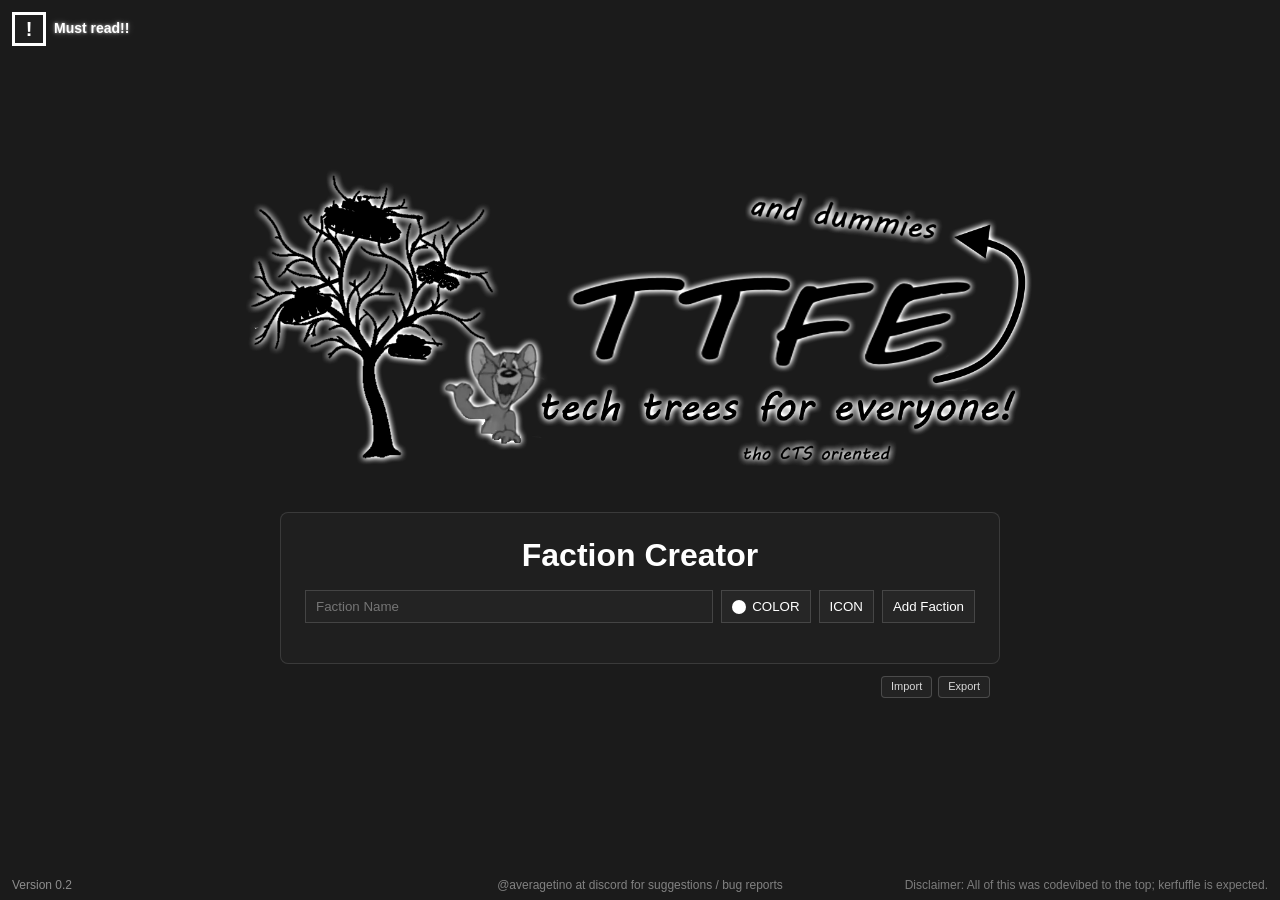
<file: index.html>
<!DOCTYPE html>
<html>
<head>
    <title>This is TTFE</title>
    <meta charset="UTF-8">
    <link rel="icon" type="image/svg+xml" href="data:image/svg+xml,%3Csvg xmlns='http://www.w3.org/2000/svg' viewBox='0 0 64 64'%3E%3Cg fill='none' stroke='%23ffffff' stroke-width='3.5' stroke-linecap='round' stroke-linejoin='round'%3E%3Cpath d='M32 24 V50'/%3E%3Cpath d='M32 50 L26 58'/%3E%3Cpath d='M32 50 L38 58'/%3E%3Cpath d='M32 24 C25 20 20 24 20 30 C15 30 12 34 12 39 C12 45 17 49 23 49 H41 C49 49 54 44 54 37 C54 31 50 26 44 26 C42 20 36 18 32 24 Z'/%3E%3C/g%3E%3C/svg%3E">
    <link rel="stylesheet" href="styles.css">
    <script src="storage.js"></script>
</head>
<body>
<button id="storageDisclaimerBtn" type="button" class="storage-disclaimer-btn" title="Storage disclaimer">!</button>
<span class="storage-disclaimer-label">Must read!!</span>

<div class="index-page">
    <img src="content/TTFE banner.png" alt="TTFE Banner" class="index-header-banner">
    <div class="index-card">
        <h1 class="index-title">Faction Creator</h1>

        <div class="index-create-row">
            <input type="text" id="factionName" class="index-input" placeholder="Faction Name">
            <button id="openColorPickerBtn" type="button" class="index-primary-btn">COLOR</button>
            <button id="openIconPickerBtn" type="button" class="index-primary-btn">ICON</button>
            <button onclick="addFaction()" class="index-primary-btn">Add Faction</button>
            <input type="color" id="createFactionColorPicker" value="#ffffff" style="position:fixed;left:0;top:0;width:1px;height:1px;opacity:0;border:0;padding:0;pointer-events:none;">
        </div>

        <ul id="factionList" class="index-faction-list"></ul>
    </div>

    <div class="index-transfer-row">
        <button id="indexImportBtn" type="button" class="index-mini-btn">Import</button>
        <button id="indexExportBtn" type="button" class="index-mini-btn">Export</button>
        <input type="file" id="indexImportJsonInput" accept="application/json,.json" style="display:none;">
    </div>
</div>

<div class="index-footer">
    <span class="index-footer-version">Version 0.2</span>
    <span class="index-footer-center">@averagetino at discord for suggestions / bug reports</span>
    <span class="index-footer-disclaimer">Disclaimer: All of this was codevibed to the top; kerfuffle is expected.</span>
</div>

<div id="iconPickerModal" class="modal hidden">
    <div class="modal-content index-icon-modal-content">
        <h2>Select Faction Icon</h2>
        <div id="iconPickerGrid" class="index-icon-grid"></div>
        <div class="modal-buttons">
            <button id="customIconUploadBtn" type="button" title="Best resolution: 256 x 128px">Custom Icon</button>
            <button id="closeIconPicker" type="button">Close</button>
        </div>
        <input type="file" id="customIconFileInput" accept="image/*" style="display:none;">
    </div>
</div>

<div id="factionEditModal" class="modal hidden">
    <div class="modal-content index-edit-modal-content">
        <h2>Edit Faction</h2>

        <label>Name</label>
        <input type="text" id="editFactionName" class="index-input">

        <label>Icon</label>
        <button id="editIconBtn" type="button" class="index-primary-btn">ICON</button>

        <label>Color</label>
        <input type="color" id="editFactionColor" value="#ffffff">
        <div id="editColorPreview" class="color-preview"></div>

        <div class="modal-buttons">
            <button id="saveFactionEdit" type="button">Save</button>
            <button id="cancelFactionEdit" type="button">Cancel</button>
        </div>

        <button id="holdDeleteFaction" type="button" class="hold-delete-btn">
            <span class="hold-delete-label">Hold 4s to Delete</span>
            <span class="hold-delete-progress" id="holdDeleteProgress"></span>
        </button>
    </div>
</div>

<div id="storageDisclaimerModal" class="modal hidden">
    <div class="modal-content index-disclaimer-modal-content">
        <h2>Storage Notice</h2>
        <p>
            The storage of this site is local to your browser.
            Opening the site on other browsers or other browser profiles will create a new instance.
            Save and move your tech trees by using the import and export tools.
        </p>
        <div class="modal-buttons">
            <button id="closeStorageDisclaimer" type="button">Close</button>
        </div>
    </div>
</div>

<div id="indexExportModal" class="modal hidden">
    <div class="modal-content index-export-modal-content">
        <h2>Export Tech Trees</h2>
        <p class="index-export-subtitle">Select which tech trees to export.</p>

        <div id="indexExportTreeList" class="index-export-tree-list">
            <label class="index-export-tree-item">
                <input type="checkbox" checked>
                <span>Example Faction</span>
            </label>
            <label class="index-export-tree-item">
                <input type="checkbox">
                <span>Another Faction</span>
            </label>
        </div>

        <div class="modal-buttons">
            <button id="confirmExportSelectedBtn" type="button" class="index-primary-btn">Export Selected</button>
            <button id="cancelExportModalBtn" type="button" class="index-primary-btn">Cancel</button>
        </div>
    </div>
</div>

<script>
let factions = [];
let selectedFactionFlag = "";
let selectedFactionColor = "#ffffff";
let editingFactionIndex = null;
let editFactionFlag = "";
let iconPickerTarget = "create";
let holdDeleteTimer = null;
let holdDeleteInterval = null;
const CUSTOM_FLAG_PREFIX = "custom:";

const flagSvgFiles = [
    "ad.svg","ae.svg","af.svg","ag.svg","ai.svg","al.svg","am.svg","ao.svg","aq.svg","ar.svg","arab.svg","as.svg","asean.svg","at.svg","au.svg","aw.svg","ax.svg","az.svg","ba.svg","bb.svg","bd.svg","be.svg","bf.svg","bg.svg","bh.svg","bi.svg","bj.svg","bl.svg","bm.svg","bn.svg","bo.svg","bq.svg","br.svg","bs.svg","bt.svg","bv.svg","bw.svg","by.svg","bz.svg","ca.svg","cc.svg","cd.svg","cefta.svg","cf.svg","cg.svg","ch.svg","ci.svg","ck.svg","cl.svg","cm.svg","cn.svg","co.svg","cp.svg","cr.svg","cu.svg","cv.svg","cw.svg","cx.svg","cy.svg","cz.svg","de.svg","dg.svg","dj.svg","dk.svg","dm.svg","do.svg","dz.svg","eac.svg","ec.svg","ee.svg","eg.svg","eh.svg","er.svg","es-ct.svg","es-ga.svg","es-pv.svg","es.svg","et.svg","eu.svg","fi.svg","fj.svg","fk.svg","fm.svg","fo.svg","fr.svg","ga.svg","gb-eng.svg","gb-nir.svg","gb-sct.svg","gb-wls.svg","gb.svg","gd.svg","ge.svg","gf.svg","gg.svg","gh.svg","gi.svg","gl.svg","gm.svg","gn.svg","gp.svg","gq.svg","gr.svg","gs.svg","gt.svg","gu.svg","gw.svg","gy.svg","hk.svg","hm.svg","hn.svg","hr.svg","ht.svg","hu.svg","ic.svg","id.svg","ie.svg","il.svg","im.svg","in.svg","io.svg","iq.svg","ir.svg","is.svg","it.svg","je.svg","jm.svg","jo.svg","jp.svg","ke.svg","kg.svg","kh.svg","ki.svg","km.svg","kn.svg","kp.svg","kr.svg","kw.svg","ky.svg","kz.svg","la.svg","lb.svg","lc.svg","li.svg","lk.svg","lr.svg","ls.svg","lt.svg","lu.svg","lv.svg","ly.svg","ma.svg","mc.svg","md.svg","me.svg","mf.svg","mg.svg","mh.svg","mk.svg","ml.svg","mm.svg","mn.svg","mo.svg","mp.svg","mq.svg","mr.svg","ms.svg","mt.svg","mu.svg","mv.svg","mw.svg","mx.svg","my.svg","mz.svg","na.svg","nc.svg","ne.svg","nf.svg","ng.svg","ni.svg","nl.svg","no.svg","np.svg","nr.svg","nu.svg","nz.svg","om.svg","pa.svg","pc.svg","pe.svg","pf.svg","pg.svg","ph.svg","pk.svg","pl.svg","pm.svg","pn.svg","pr.svg","ps.svg","pt.svg","pw.svg","py.svg","qa.svg","re.svg","ro.svg","rs.svg","ru.svg","rw.svg","sa.svg","sb.svg","sc.svg","sd.svg","se.svg","sg.svg","sh-ac.svg","sh-hl.svg","sh-ta.svg","sh.svg","si.svg","sj.svg","sk.svg","sl.svg","sm.svg","sn.svg","so.svg","sr.svg","ss.svg","st.svg","sv.svg","sx.svg","sy.svg","sz.svg","tc.svg","td.svg","tf.svg","tg.svg","th.svg","tj.svg","tk.svg","tl.svg","tm.svg","tn.svg","to.svg","tr.svg","tt.svg","tv.svg","tw.svg","tz.svg","ua.svg","ug.svg","um.svg","un.svg","us.svg","uy.svg","uz.svg","va.svg","vc.svg","ve.svg","vg.svg","vi.svg","vn.svg","vu.svg","wf.svg","ws.svg","xk.svg","xx.svg","ye.svg","yt.svg","za.svg","zm.svg","zw.svg"
];
flagSvgFiles.push("256px-Flag_of_the_Soviet_Union.svg.png");
const flagSvgSet = new Set(flagSvgFiles);

function flagLabelFromFile(fileName) {
    return fileName.replace(/\.svg$/i, '').toUpperCase();
}

function normalizeFlagValue(flagValue) {
    if (!flagValue) return "";
    const raw = String(flagValue);
    if (raw.startsWith(CUSTOM_FLAG_PREFIX)) return raw;
    if (raw.startsWith("data:image/")) return `${CUSTOM_FLAG_PREFIX}${raw}`;
    if (flagSvgSet.has(raw)) return raw;
    const asCode = `${raw.toLowerCase()}.svg`;
    if (flagSvgSet.has(asCode)) return asCode;
    return "";
}

function getFlagSrc(flagValue) {
    const normalized = normalizeFlagValue(flagValue);
    if (!normalized) return "";
    if (normalized.startsWith(CUSTOM_FLAG_PREFIX)) {
        return normalized.slice(CUSTOM_FLAG_PREFIX.length);
    }
    return `content/${normalized}`;
}

function hexToRgb(hex) {
    let value = String(hex || "#ffffff");
    if (value.startsWith('#')) value = value.slice(1);
    if (value.length === 3) value = value.split('').map(c => c + c).join('');
    const num = parseInt(value, 16);
    return {
        r: (num >> 16) & 255,
        g: (num >> 8) & 255,
        b: num & 255
    };
}

function gradientFromColor(hex) {
    const { r, g, b } = hexToRgb(hex);
    return `linear-gradient(to right, rgba(${r},${g},${b},0.30), rgba(${r},${g},${b},0.15), rgba(${r},${g},${b},0.05), rgba(${r},${g},${b},0))`;
}

function saveFactions() {
    TechTreeStorage.setFactions(factions).catch(err => {
        console.error("Failed to save factions:", err);
    });
}

function downloadJsonFile(data, fileName) {
    const blob = new Blob([JSON.stringify(data, null, 2)], { type: 'application/json' });
    const url = URL.createObjectURL(blob);
    const a = document.createElement('a');
    a.href = url;
    a.download = fileName;
    document.body.appendChild(a);
    a.click();
    a.remove();
    URL.revokeObjectURL(url);
}

function safeFileName(name) {
    return (name || 'factions').replace(/[^a-z0-9_-]+/gi, '-').replace(/-+/g, '-').toLowerCase();
}

function generateUniqueFactionId(existingSet) {
    let id = `${Date.now().toString(36)}-${Math.random().toString(36).slice(2, 8)}`;
    while (existingSet.has(id)) {
        id = `${Date.now().toString(36)}-${Math.random().toString(36).slice(2, 8)}`;
    }
    existingSet.add(id);
    return id;
}

function extractImportFactions(parsed) {
    if (!parsed) return [];

    if (Array.isArray(parsed)) {
        return parsed.filter(item => item && typeof item === 'object' && item.techTree && item.name);
    }

    if (parsed && typeof parsed === 'object') {
        if (Array.isArray(parsed.factions)) {
            return parsed.factions.filter(item => item && typeof item === 'object' && item.techTree && item.name);
        }
        if (parsed.techTree && parsed.name) {
            return [parsed];
        }
    }

    return [];
}

function normalizeImportedFaction(rawFaction, existingIds) {
    const next = {
        id: generateUniqueFactionId(existingIds),
        name: String(rawFaction.name || 'Imported Faction').trim() || 'Imported Faction',
        flag: normalizeFlagValue(rawFaction.flag || ""),
        color: rawFaction.color || '#ffffff',
        techTree: rawFaction.techTree && typeof rawFaction.techTree === 'object' ? rawFaction.techTree : {},
        roles: Array.isArray(rawFaction.roles) ? rawFaction.roles : undefined
    };

    if (!Array.isArray(next.roles)) {
        delete next.roles;
    }

    return next;
}

function warnIfIndexedDbUnavailable() {
    if (TechTreeStorage.useIndexedDB) return;
    const key = "tt-idb-unavailable-warned";
    try {
        if (sessionStorage.getItem(key) === "1") return;
        sessionStorage.setItem(key, "1");
    } catch {
    }
    alert("IndexedDB is unavailable in this browser/session. The app is running in limited fallback mode (localStorage), so large saved data may be inaccessible or hit low storage limits.");
}

function generateId() {
    return Date.now().toString();
}

function renderFactions() {
    const list = document.getElementById("factionList");
    list.innerHTML = "";
    let changed = false;

    factions.forEach((faction, index) => {

        const li = document.createElement("li");
        li.className = "index-faction-item";
        if (!faction.color) {
            faction.color = "#ffffff";
            changed = true;
        }
        if (faction.color.toLowerCase() !== "#ffffff") {
            li.style.background = gradientFromColor(faction.color);
        }

        // Clickable name
        const nameSpan = document.createElement("span");
        nameSpan.className = "index-faction-name";
        const normalizedFlag = normalizeFlagValue(faction.flag);
        if ((faction.flag || "") !== normalizedFlag) {
            faction.flag = normalizedFlag;
            changed = true;
        }

        if (normalizedFlag) {
            const flagImg = document.createElement("img");
            flagImg.className = "index-flag-icon";
            flagImg.src = getFlagSrc(normalizedFlag);
            flagImg.alt = normalizedFlag;
            nameSpan.appendChild(flagImg);
        }

        const nameText = document.createElement("span");
        nameText.textContent = faction.name;
        nameSpan.appendChild(nameText);

        nameSpan.onclick = () => openFaction(faction.id);

        const actions = document.createElement("div");
        actions.className = "index-faction-actions";

        const editBtn = document.createElement("button");
        editBtn.className = "index-action-btn";
        editBtn.textContent = "✏";
        editBtn.onclick = (e) => {
            e.stopPropagation();
            openFactionEditModal(index);
        };

        actions.appendChild(editBtn);

        li.appendChild(nameSpan);
        li.appendChild(actions);

        list.appendChild(li);
    });

    if (changed) saveFactions();
}

function addFaction() {
    const input = document.getElementById("factionName");
    if (input.value.trim() === "") return;

    factions.push({
        id: generateId(),
        name: input.value.trim(),
        flag: selectedFactionFlag || "",
        color: selectedFactionColor || "#ffffff",
        techTree: {}
    });

    input.value = "";
    saveFactions();
    renderFactions();
}

async function openFaction(id) {
    await TechTreeStorage.setCurrentFaction(id);
    window.location.href = "techtree.html";
}

function updateIconButtonLabel() {
    const btn = document.getElementById("openIconPickerBtn");
    if (!btn) return;
    btn.innerHTML = "";

    if (selectedFactionFlag) {
        const img = document.createElement("img");
        img.className = "index-button-flag-icon";
        img.src = getFlagSrc(selectedFactionFlag);
        img.alt = selectedFactionFlag;
        btn.appendChild(img);
    }

    const label = document.createElement("span");
    label.textContent = "ICON";
    btn.appendChild(label);
}

function updateCreateColorButtonLabel() {
    const btn = document.getElementById("openColorPickerBtn");
    if (!btn) return;
    btn.innerHTML = "";

    const swatch = document.createElement("span");
    swatch.className = "index-button-color-dot";
    swatch.style.background = selectedFactionColor || "#ffffff";
    btn.appendChild(swatch);

    const label = document.createElement("span");
    label.textContent = "COLOR";
    btn.appendChild(label);
}

function updateEditIconButtonLabel() {
    const btn = document.getElementById("editIconBtn");
    if (!btn) return;
    btn.innerHTML = "";

    if (editFactionFlag) {
        const img = document.createElement("img");
        img.className = "index-button-flag-icon";
        img.src = getFlagSrc(editFactionFlag);
        img.alt = editFactionFlag;
        btn.appendChild(img);
    }

    const label = document.createElement("span");
    label.textContent = "ICON";
    btn.appendChild(label);
}

function renderIconPicker() {
    const grid = document.getElementById("iconPickerGrid");
    if (!grid) return;
    grid.innerHTML = "";
    const currentFlag = iconPickerTarget === "edit" ? editFactionFlag : selectedFactionFlag;

    flagSvgFiles.forEach(fileName => {
        const option = document.createElement("button");
        option.type = "button";
        option.className = "index-icon-option" + (currentFlag === fileName ? " selected" : "");

        const img = document.createElement("img");
        img.className = "index-option-flag-icon";
        img.src = getFlagSrc(fileName);
        img.alt = fileName;
        option.appendChild(img);
        option.onclick = () => {
            applyPickedIcon(fileName);
        };
        grid.appendChild(option);
    });
}

function openIconPicker(target = "create") {
    iconPickerTarget = target;
    renderIconPicker();
    document.getElementById("iconPickerModal").classList.remove("hidden");
}

function closeIconPicker() {
    document.getElementById("iconPickerModal").classList.add("hidden");
}

function applyPickedIcon(flagValue) {
    const normalized = normalizeFlagValue(flagValue);
    if (iconPickerTarget === "edit") {
        editFactionFlag = normalized;
        updateEditIconButtonLabel();
    } else {
        selectedFactionFlag = normalized;
        updateIconButtonLabel();
    }
    renderIconPicker();
    closeIconPicker();
}

function openFactionEditModal(index) {
    const faction = factions[index];
    if (!faction) return;
    editingFactionIndex = index;
    editFactionFlag = normalizeFlagValue(faction.flag);

    document.getElementById("editFactionName").value = faction.name || "";
    document.getElementById("editFactionColor").value = faction.color || "#ffffff";
    document.getElementById("editColorPreview").style.background = gradientFromColor(faction.color || "#ffffff");
    updateEditIconButtonLabel();
    resetHoldDeleteVisual();
    document.getElementById("factionEditModal").classList.remove("hidden");
}

function closeFactionEditModal() {
    document.getElementById("factionEditModal").classList.add("hidden");
    editingFactionIndex = null;
    stopHoldDelete();
}

function saveFactionEdits() {
    if (editingFactionIndex === null) return;
    const faction = factions[editingFactionIndex];
    if (!faction) return;

    const newName = document.getElementById("editFactionName").value.trim();
    const newColor = document.getElementById("editFactionColor").value || "#ffffff";
    if (!newName) return;

    faction.name = newName;
    faction.flag = editFactionFlag || "";
    faction.color = newColor;

    saveFactions();
    renderFactions();
    closeFactionEditModal();
}

function deleteEditingFaction() {
    if (editingFactionIndex === null) return;
    factions.splice(editingFactionIndex, 1);
    saveFactions();
    renderFactions();
    closeFactionEditModal();
}

function renderExportTreeList() {
    const list = document.getElementById("indexExportTreeList");
    if (!list) return;
    list.innerHTML = "";

    if (!Array.isArray(factions) || factions.length === 0) {
        const empty = document.createElement("div");
        empty.className = "index-export-empty";
        empty.textContent = "No tech trees available.";
        list.appendChild(empty);
        return;
    }

    factions.forEach((faction, idx) => {
        const row = document.createElement("label");
        row.className = "index-export-tree-item";

        const normalizedFlag = normalizeFlagValue(faction.flag);
        if (normalizedFlag) {
            const flagImg = document.createElement("img");
            flagImg.className = "index-export-tree-flag";
            flagImg.src = getFlagSrc(normalizedFlag);
            flagImg.alt = normalizedFlag;
            row.appendChild(flagImg);
        }

        const name = document.createElement("span");
        name.className = "index-export-tree-name";
        name.textContent = faction.name || `Faction ${idx + 1}`;

        row.appendChild(name);

        const cb = document.createElement("input");
        cb.type = "checkbox";
        cb.checked = true;
        cb.dataset.factionId = faction.id || String(idx);
        row.appendChild(cb);

        list.appendChild(row);
    });
}

function openExportModal() {
    renderExportTreeList();
    const modal = document.getElementById("indexExportModal");
    if (modal) modal.classList.remove("hidden");
}

function closeExportModal() {
    const modal = document.getElementById("indexExportModal");
    if (modal) modal.classList.add("hidden");
}

function exportSelectedFactions() {
    const list = document.getElementById("indexExportTreeList");
    if (!list) return;

    const checked = Array.from(list.querySelectorAll('input[type="checkbox"]:checked'));
    if (!checked.length) {
        alert("Select at least one tech tree to export.");
        return;
    }

    const selectedIdSet = new Set(checked.map(cb => cb.dataset.factionId));
    const selectedFactions = factions.filter((faction, idx) => selectedIdSet.has(faction.id || String(idx)));
    if (!selectedFactions.length) {
        alert("No matching tech trees found to export.");
        return;
    }

    const payload = {
        format: "ttfe-factions-export-v1",
        exportedAt: new Date().toISOString(),
        factions: selectedFactions
    };

    const dateStamp = new Date().toISOString().slice(0, 10);
    const baseName = selectedFactions.length === 1
        ? safeFileName(selectedFactions[0].name)
        : 'selected-factions';

    downloadJsonFile(payload, `${baseName}-tech-trees-${dateStamp}.json`);
    closeExportModal();
}

function importFactionsFromFile(file) {
    if (!file) return;
    const reader = new FileReader();
    reader.onload = async () => {
        try {
            const parsed = JSON.parse(String(reader.result || "{}"));
            const incoming = extractImportFactions(parsed);
            if (!incoming.length) {
                alert("Invalid import file. No factions found.");
                return;
            }

            const existingIds = new Set((factions || []).map(f => f.id));
            const normalized = incoming.map(f => normalizeImportedFaction(f, existingIds));

            factions.push(...normalized);
            await TechTreeStorage.setFactions(factions);
            renderFactions();

            alert(`Import complete. Added ${normalized.length} tech tree${normalized.length === 1 ? '' : 's'}.`);
        } catch (err) {
            alert("Failed to import JSON: " + (err.message || err));
        }
    };
    reader.readAsText(file);
}

function resetHoldDeleteVisual() {
    const progress = document.getElementById("holdDeleteProgress");
    if (progress) progress.style.width = "0%";
}

function stopHoldDelete() {
    if (holdDeleteTimer) {
        clearTimeout(holdDeleteTimer);
        holdDeleteTimer = null;
    }
    if (holdDeleteInterval) {
        clearInterval(holdDeleteInterval);
        holdDeleteInterval = null;
    }
    resetHoldDeleteVisual();
}

function startHoldDelete() {
    stopHoldDelete();
    const duration = 4000;
    const start = Date.now();
    const progress = document.getElementById("holdDeleteProgress");

    holdDeleteInterval = setInterval(() => {
        const elapsed = Date.now() - start;
        const pct = Math.max(0, Math.min(100, (elapsed / duration) * 100));
        if (progress) progress.style.width = pct + "%";
    }, 40);

    holdDeleteTimer = setTimeout(() => {
        stopHoldDelete();
        deleteEditingFaction();
    }, duration);
}

document.getElementById("openIconPickerBtn").onclick = () => openIconPicker("create");
document.getElementById("indexImportBtn").onclick = () => {
    const input = document.getElementById("indexImportJsonInput");
    if (!input) return;
    input.value = "";
    input.click();
};
document.getElementById("indexExportBtn").onclick = openExportModal;
document.getElementById("cancelExportModalBtn").onclick = closeExportModal;
document.getElementById("confirmExportSelectedBtn").onclick = exportSelectedFactions;
document.getElementById("indexImportJsonInput").addEventListener("change", (e) => {
    const file = e.target.files && e.target.files[0];
    importFactionsFromFile(file);
});
document.getElementById("openColorPickerBtn").onclick = () => {
    const picker = document.getElementById("createFactionColorPicker");
    const btn = document.getElementById("openColorPickerBtn");
    if (!picker || !btn) return;
    const rect = btn.getBoundingClientRect();
    picker.style.left = `${Math.round(rect.left)}px`;
    picker.style.top = `${Math.round(rect.bottom)}px`;
    picker.focus({ preventScroll: true });
    if (typeof picker.showPicker === "function") {
        picker.showPicker();
    } else {
        picker.click();
    }
};
document.getElementById("createFactionColorPicker").addEventListener("input", (e) => {
    selectedFactionColor = e.target.value || "#ffffff";
    updateCreateColorButtonLabel();
});
document.getElementById("closeIconPicker").onclick = closeIconPicker;
document.getElementById("customIconUploadBtn").onclick = () => {
    const input = document.getElementById("customIconFileInput");
    if (!input) return;
    input.value = "";
    input.click();
};
document.getElementById("customIconFileInput").addEventListener("change", (e) => {
    const file = e.target.files && e.target.files[0];
    if (!file) return;
    if (!file.type || !file.type.startsWith("image/")) {
        alert("Please select an image file.");
        return;
    }

    const reader = new FileReader();
    reader.onload = () => {
        const dataUrl = String(reader.result || "");
        if (!dataUrl.startsWith("data:image/")) {
            alert("Failed to read image.");
            return;
        }
        applyPickedIcon(`${CUSTOM_FLAG_PREFIX}${dataUrl}`);
    };
    reader.readAsDataURL(file);
});
document.getElementById("editIconBtn").onclick = () => openIconPicker("edit");
document.getElementById("cancelFactionEdit").onclick = closeFactionEditModal;
document.getElementById("saveFactionEdit").onclick = saveFactionEdits;
document.getElementById("editFactionColor").addEventListener("input", (e) => {
    const color = e.target.value || "#ffffff";
    document.getElementById("editColorPreview").style.background = gradientFromColor(color);
});

const holdDeleteBtn = document.getElementById("holdDeleteFaction");
holdDeleteBtn.addEventListener("mousedown", startHoldDelete);
holdDeleteBtn.addEventListener("mouseup", stopHoldDelete);
holdDeleteBtn.addEventListener("mouseleave", stopHoldDelete);
holdDeleteBtn.addEventListener("touchstart", (e) => {
    e.preventDefault();
    startHoldDelete();
}, { passive: false });
holdDeleteBtn.addEventListener("touchend", stopHoldDelete);
holdDeleteBtn.addEventListener("touchcancel", stopHoldDelete);

const storageDisclaimerBtn = document.getElementById("storageDisclaimerBtn");
const storageDisclaimerModal = document.getElementById("storageDisclaimerModal");
const closeStorageDisclaimerBtn = document.getElementById("closeStorageDisclaimer");

if (storageDisclaimerBtn && storageDisclaimerModal && closeStorageDisclaimerBtn) {
    storageDisclaimerBtn.addEventListener("click", () => {
        storageDisclaimerModal.classList.remove("hidden");
    });

    closeStorageDisclaimerBtn.addEventListener("click", () => {
        storageDisclaimerModal.classList.add("hidden");
    });

    storageDisclaimerModal.addEventListener("click", (e) => {
        if (e.target === storageDisclaimerModal) {
            storageDisclaimerModal.classList.add("hidden");
        }
    });
}

const indexExportModal = document.getElementById("indexExportModal");
if (indexExportModal) {
    indexExportModal.addEventListener("click", (e) => {
        if (e.target === indexExportModal) {
            closeExportModal();
        }
    });
}

async function initializeIndexData() {
    factions = await TechTreeStorage.getFactions();
    warnIfIndexedDbUnavailable();

    if (factions.length > 0 && typeof factions[0] === "string") {
        factions = factions.map(name => ({
            id: Date.now().toString() + Math.random(),
            name: name,
            techTree: {}
        }));
        await TechTreeStorage.setFactions(factions);
    }

    renderFactions();
    updateIconButtonLabel();
    updateCreateColorButtonLabel();
}

initializeIndexData().catch(err => {
    console.error("Failed to initialize index page:", err);
    renderFactions();
    updateIconButtonLabel();
    updateCreateColorButtonLabel();
});
</script>

</body>
</html>
</file>
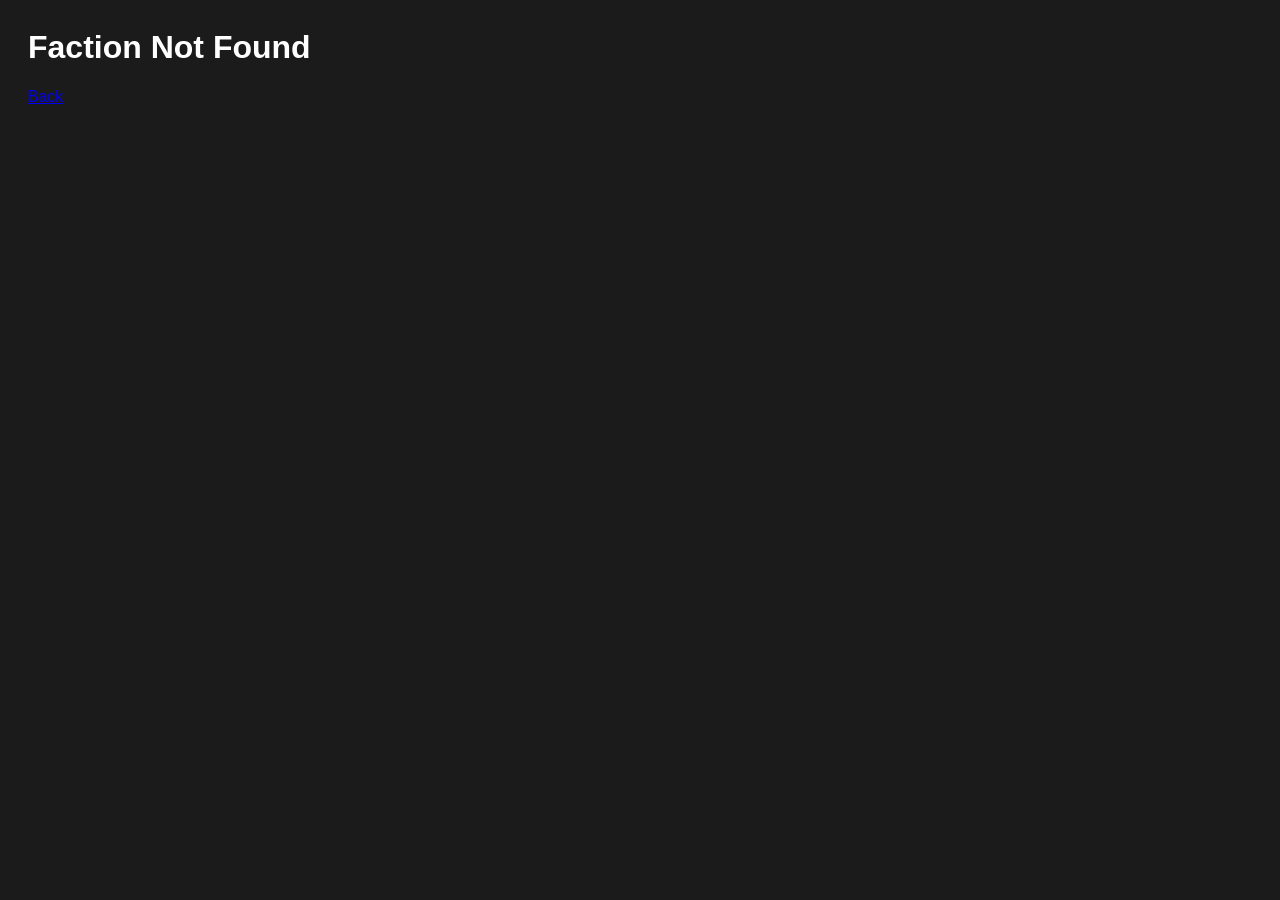
<file: techtree.html>
<!DOCTYPE html>
<html>
<head>
    <title>Tech Tree</title>
    <meta charset="UTF-8">
    <link rel="stylesheet" href="styles.css">
    <script src="storage.js"></script>
    <style>
    /* Compact horizontal rows for key fields in vehicle modal */
    #vehicleModal .field-row{display:flex;align-items:center;gap:10px;margin-top:6px}
    #vehicleModal .modal-content{position:relative;overflow:visible}
    #vehicleModal .vehicle-modal-header{display:flex;align-items:center;justify-content:space-between;gap:10px}
    #vehicleModal .vehicle-advanced-toggle{
        padding:4px 8px;
        border:1px solid rgba(255,170,90,0.5);
        background:rgba(140,72,12,0.3);
        color:#fff;
        font-weight:700;
        white-space:nowrap;
    }
    #vehicleModal .field-row-label{font-weight:700;min-width:64px;margin:0}
    #vehicleModal .field-row-input{flex:1;box-sizing:border-box;padding:5px 8px}
    #vehicleModal .section-block{margin-top:6px}
    #vehicleModal .section-block.links-disabled{
        opacity:0.45;
        position:relative;
    }
    #vehicleModal .section-block.links-disabled .links-dropdown{
        pointer-events:none;
    }
    #vehicleModal .section-block.links-disabled:hover::after{
        content:"Foldered vehicles cant be linked.";
        position:absolute;
        left:0;
        top:100%;
        margin-top:4px;
        font-size:11px;
        color:#d0d0d0;
        background:rgba(0,0,0,0.45);
        border:1px solid rgba(255,255,255,0.12);
        border-radius:3px;
        padding:3px 6px;
        white-space:nowrap;
        z-index:50;
        pointer-events:none;
    }
    #vehicleModal .section-label{display:block;font-weight:700;margin-bottom:4px}
    #vehicleModal #descToolbar{display:flex;gap:4px;margin-bottom:4px}
    #vehicleModal #vehicleDesc{width:100%;box-sizing:border-box;padding:6px 8px}
    #vehicleModal #imagePreviewContainer{display:flex;gap:5px;margin-top:4px;flex-wrap:wrap}
    #vehicleModal .modal-buttons button{
        flex:1;
        position:relative;
        overflow:hidden;
        border:1px solid rgba(255,170,90,0.55);
        background:rgba(140,72,12,0.38);
        color:#fff;
        font-weight:700;
    }
    #vehicleModal .modal-buttons button:hover{background:rgba(175,92,18,0.5)}
    #vehicleModal .modal-buttons button:active{background:rgba(205,110,22,0.58)}
    #vehicleModal .vehicle-advanced-panel{
        position:absolute;
        left:calc(100% + 12px);
        top:0;
        width:260px;
        min-height:180px;
        padding:12px;
        box-sizing:border-box;
        border-radius:6px;
        border:1px solid rgba(255,170,90,0.45);
        background:#1f1f1f;
        color:#fff;
        box-shadow:0 6px 18px rgba(0,0,0,0.35);
        z-index:1;
    }
    #vehicleModal .vehicle-advanced-panel h3{margin:0 0 6px 0;font-size:14px}
    #vehicleModal .vehicle-advanced-panel p{margin:0;font-size:12px;line-height:1.35;opacity:0.9}
    #vehicleModal .advanced-row{display:flex;align-items:center;justify-content:space-between;gap:8px;margin-top:8px}
    #vehicleModal .advanced-label{font-weight:700;font-size:12px;opacity:0.95}
    #vehicleModal .advanced-inline{display:flex;align-items:center;gap:8px}
    #vehicleModal #vehicleFlagSelect{
        padding:4px 8px;
        border:1px solid rgba(255,170,90,0.5);
        background:rgba(140,72,12,0.3);
        color:#fff;
        font-weight:700;
    }
    #vehicleModal #vehicleFlagSelect:disabled{opacity:0.45;cursor:not-allowed}
    #vehicleModal #vehicleFlagPreview{width:20px;height:14px}
    #vehicleModal #folderVehicleDropdown{position:relative;flex:1}
    #vehicleModal #folderVehicleDropdownToggle{
        width:100%;
        text-align:left;
        border:1px solid rgba(255,170,90,0.45);
        background:rgba(140,72,12,0.22);
        color:#fff;
        padding:4px 8px;
    }
    #vehicleModal #folderVehicleDropdownPanel{
        left:0;
        right:0;
        top:calc(100% + 4px);
        z-index:40;
        max-height:220px;
        overflow:hidden;
    }
    #vehicleModal #folderVehicleSearch{margin-bottom:4px}
    #vehicleModal #folderVehicleList{max-height:140px;overflow-y:auto}
    #vehicleModal .folder-vehicle-option{
        width:100%;
        text-align:left;
        background:transparent;
        color:#fff;
        border:1px solid rgba(255,255,255,0.08);
        margin-bottom:4px;
        font-size:12px;
        padding:5px 6px;
    }
    #vehicleModal .folder-vehicle-option:hover{background:rgba(255,255,255,0.08)}
    #vehicleModal .folder-vehicle-option.selected{border-color:rgba(255,170,90,0.65);background:rgba(140,72,12,0.35)}
    #vehicleIconPickerModal{z-index:3300}
    #classModal .modal-buttons button{
        flex:1;
        position:relative;
        overflow:hidden;
        border:1px solid rgba(255,170,90,0.55);
        background:rgba(140,72,12,0.38);
        color:#fff;
        font-weight:700;
    }
    #classModal .modal-buttons button:hover{background:rgba(175,92,18,0.5)}
    #classModal .modal-buttons button:active{background:rgba(205,110,22,0.58)}
    #classModal .modal-content{gap:6px}
    #classModal .class-field-row{display:flex;align-items:center;gap:10px;margin-top:4px}
    #classModal .class-field-label{font-weight:700;min-width:64px;margin:0}
    #classModal .class-field-input{flex:1;box-sizing:border-box;padding:5px 8px}
    #classModal #classColor{height:30px;padding:2px 4px}
    #classModal #colorPreview{
        display:block;
        width:100%;
        height:14px;
        margin:4px 0 0 0;
        border-radius:4px;
        box-sizing:border-box;
    }
    </style>
</head>
<body>

<div class="top-bar">
    <span class="back-btn" onclick="goBack()">&lt;</span>
    <h1 id="factionTitle"></h1>
    <div id="viewModeSwitch" class="view-mode-switch" title="Tech tree display mode">
        <button type="button" id="modeTraditionalBtn" class="view-mode-btn active">Traditional</button>
        <button type="button" id="modeBarebonesBtn" class="view-mode-btn">Barebones</button>
    </div>
    <span class="top-spacer"></span>
    <span id="importBtn" class="edit-btn">Import</span>
    <span id="exportBtn" class="edit-btn">Export</span>
    <span id="storageUsage" class="storage-usage" title="Approximate local browser storage usage"></span>
    <span id="addClassBtn" class="edit-btn" style="display:none;">Add Class</span>
    <span id="editToggle" class="edit-btn">Edit</span>
</div>

<input type="file" id="importJsonInput" accept="application/json,.json" style="display:none;">

<div class="tech-tree-grid" id="techTree"></div>

<!-- VEHICLE CREATION MODAL -->
<div id="vehicleModal" class="modal hidden">
    <div class="modal-content">
        <div class="vehicle-modal-header">
            <h2 id="modalTitle">Create Vehicle</h2>
            <button type="button" id="vehicleAdvancedToggle" class="vehicle-advanced-toggle">Advanced &gt;</button>
        </div>

        <div id="vehicleAdvancedPanel" class="vehicle-advanced-panel hidden">
            <h3>Advanced</h3>
            <div class="advanced-row">
                <div class="advanced-inline">
                    <label class="advanced-label" for="vehicleForeignToggle">Foreign vehicle</label>
                    <input type="checkbox" id="vehicleForeignToggle">
                </div>
                <div class="advanced-inline">
                    <button type="button" id="vehicleFlagSelect" disabled>Flag</button>
                    <img id="vehicleFlagPreview" class="index-button-flag-icon hidden" alt="flag preview">
                </div>
            </div>
            <div class="advanced-row">
                <label class="advanced-label" for="folderVehicleDropdownToggle">Folder Vehicle</label>
                <div class="links-dropdown" id="folderVehicleDropdown">
                    <button type="button" id="folderVehicleDropdownToggle" class="links-dropdown-toggle">Select vehicle</button>
                    <div id="folderVehicleDropdownPanel" class="links-dropdown-panel hidden">
                        <input type="text" id="folderVehicleSearch" class="links-search" placeholder="Search vehicles...">
                        <div id="folderVehicleList" class="vehicle-links-list"></div>
                    </div>
                </div>
            </div>
        </div>

        <div class="field-row">
            <label class="field-row-label" for="vehicleName">Name</label>
            <input class="field-row-input" type="text" id="vehicleName">
        </div>

        <div class="field-row">
            <label class="field-row-label" for="vehicleClass">Class</label>
            <select class="field-row-input" id="vehicleClass">
                <option>Heavy Tank</option>
                <option>Medium Tank</option>
                <option>Light Tank</option>
                <option>Tank Destroyer</option>
                <option>SPAA</option>
                <option>MBT</option>
            </select>
        </div>

        <div class="field-row">
            <label class="field-row-label" for="vehicleTier">Tier</label>
            <select class="field-row-input" id="vehicleTier">
                <option value="1">I</option>
                <option value="2">II</option>
                <option value="3">III</option>
                <option value="4">IV</option>
                <option value="5">V</option>
                <option value="6">VI</option>
                <option value="7">VII</option>
                <option value="8">VIII</option>
                <option value="9">IX</option>
                <option value="10">X</option>
                <option value="11">XI</option>
                <option value="12">XII</option>
            </select>
        </div>

        <div class="section-block">
            <label class="section-label" for="vehicleDesc">Description</label>
            <div id="descToolbar">
                <button type="button" data-cmd="bold"><b>B</b></button>
                <button type="button" data-cmd="italic"><i>I</i></button>
                <button type="button" data-cmd="underline"><u>U</u></button>
            </div>
            <textarea id="vehicleDesc" rows="3"></textarea>
        </div>

        <div class="section-block">
            <label class="section-label" for="vehicleImages">Images (up to 5)</label>
            <input type="file" id="vehicleImages" accept="image/*" multiple>
            <div id="imagePreviewContainer"></div>
        </div>

        <div class="section-block" id="vehicleLinksSection">
            <label class="section-label" for="linksDropdownToggle">Links (optional)</label>
            <div class="links-dropdown" id="linksDropdown">
                <button type="button" id="linksDropdownToggle" class="links-dropdown-toggle">Select links (0)</button>
                <div id="linksDropdownPanel" class="links-dropdown-panel hidden">
                    <input type="text" id="vehicleLinksSearch" class="links-search" placeholder="Search vehicles...">
                    <div id="vehicleLinksList" class="vehicle-links-list"></div>
                </div>
            </div>
        </div>

        <div class="field-row">
            <label class="field-row-label" for="vehicleHull">Hull</label>
            <input class="field-row-input" type="text" id="vehicleHull">
        </div>

        <div class="field-row">
            <label class="field-row-label" for="vehicleTurret">Turret</label>
            <input class="field-row-input" type="text" id="vehicleTurret">
        </div>

        <div class="field-row">
            <label class="field-row-label" for="vehicleGun">Gun</label>
            <input class="field-row-input" type="text" id="vehicleGun">
        </div>

        <div class="modal-buttons">
            <button id="createVehicle">SAVE</button>
            <button id="cancelVehicle">CANCEL</button>
        </div>
        <button id="removeVehicle" type="button" class="hold-delete-btn" style="display:none;">
            <span class="hold-delete-label">Hold 4s to Delete</span>
            <span class="hold-delete-progress" id="holdDeleteVehicleProgress"></span>
        </button>
    </div>
</div>

<!-- CLASS CREATION MODAL -->
<div id="classModal" class="modal hidden">
    <div class="modal-content">
        <h2 id="classModalTitle">New Class</h2>
        <div class="class-field-row">
            <label class="class-field-label" for="className">Name</label>
            <input class="class-field-input" type="text" id="className">
        </div>
        <div class="class-field-row">
            <label class="class-field-label" for="classColor">Color</label>
            <input class="class-field-input" type="color" id="classColor" value="#ffffff">
        </div>
        <div id="colorPreview" class="color-preview"></div>
        <div class="modal-buttons">
            <button id="saveClass">Save</button>
            <button id="cancelClass">Cancel</button>
        </div>
        <button id="removeClass" type="button" class="hold-delete-btn" style="display:none;">
            <span class="hold-delete-label">Hold 4s to Delete</span>
            <span class="hold-delete-progress" id="holdDeleteClassProgress"></span>
        </button>
    </div>
</div>

<div id="vehicleIconPickerModal" class="modal hidden">
    <div class="modal-content index-icon-modal-content">
        <h2>Select Vehicle Flag</h2>
        <div id="vehicleIconPickerGrid" class="index-icon-grid"></div>
        <div class="modal-buttons">
            <button id="vehicleCustomIconUploadBtn" type="button" title="Best resolution: 256 x 128px">Custom Icon</button>
            <button id="closeVehicleIconPicker" type="button">Close</button>
        </div>
        <input type="file" id="vehicleCustomIconFileInput" accept="image/*" style="display:none;">
    </div>
</div>

<script>
function getFlagEmoji(countryCode) {
    if (!countryCode || countryCode.length !== 2) {
        return "";
    }
    const codePoints = countryCode
        .toUpperCase()
        .split('')
        .map(char => 127397 + char.charCodeAt());
    return String.fromCodePoint(...codePoints);
}

function getFactionFlagSrc(flagValue) {
    if (!flagValue) return "";
    const raw = String(flagValue).trim();
    if (!raw) return "";
    if (raw.startsWith('custom:')) return raw.slice('custom:'.length);
    if (raw.startsWith('data:image/')) return raw;
    const lowered = raw.toLowerCase();
    if (/\.(svg|png|jpe?g|webp|gif)$/i.test(raw)) return `content/${raw}`;
    if (lowered.length === 2) return `content/${lowered}.svg`;
    return "";
}

function setFactionTitle() {
    const titleElem = document.getElementById("factionTitle");
    if (!titleElem || !faction) return;

    titleElem.innerHTML = "";
    const flagSrc = getFactionFlagSrc(faction.flag);
    if (flagSrc) {
        const flagImg = document.createElement('img');
        flagImg.src = flagSrc;
        flagImg.alt = faction.flag || "flag";
        flagImg.className = 'title-flag-icon';
        flagImg.onerror = () => {
            flagImg.remove();
            if (faction.flag && String(faction.flag).length === 2) {
                titleElem.prepend(document.createTextNode(getFlagEmoji(faction.flag) + " "));
            }
        };
        titleElem.appendChild(flagImg);
    } else if (faction.flag && String(faction.flag).length === 2) {
        const flagText = document.createTextNode(getFlagEmoji(faction.flag) + " ");
        titleElem.appendChild(flagText);
    }

    titleElem.appendChild(document.createTextNode(faction.name + " Tech Tree"));
}

let factions = [];
let currentId = null;
let editMode = false;
let selectedTier = null;
let editingTier = null;
let editingIndex = null;
let editingVehicle = null;
let modalLinkedIds = [];
let modalForeignVehicle = false;
let modalForeignFlag = "";
let modalFolderVehicleId = "";
let viewMode = "traditional";
let draggedVehicleMeta = null;
const expandedFolderParents = new Set();
let folderExpandAnimParentId = null;

const CUSTOM_FLAG_PREFIX = "custom:";
const flagSvgFiles = [
    "ad.svg","ae.svg","af.svg","ag.svg","ai.svg","al.svg","am.svg","ao.svg","aq.svg","ar.svg","arab.svg","as.svg","asean.svg","at.svg","au.svg","aw.svg","ax.svg","az.svg","ba.svg","bb.svg","bd.svg","be.svg","bf.svg","bg.svg","bh.svg","bi.svg","bj.svg","bl.svg","bm.svg","bn.svg","bo.svg","bq.svg","br.svg","bs.svg","bt.svg","bv.svg","bw.svg","by.svg","bz.svg","ca.svg","cc.svg","cd.svg","cefta.svg","cf.svg","cg.svg","ch.svg","ci.svg","ck.svg","cl.svg","cm.svg","cn.svg","co.svg","cp.svg","cr.svg","cu.svg","cv.svg","cw.svg","cx.svg","cy.svg","cz.svg","de.svg","dg.svg","dj.svg","dk.svg","dm.svg","do.svg","dz.svg","eac.svg","ec.svg","ee.svg","eg.svg","eh.svg","er.svg","es-ct.svg","es-ga.svg","es-pv.svg","es.svg","et.svg","eu.svg","fi.svg","fj.svg","fk.svg","fm.svg","fo.svg","fr.svg","ga.svg","gb-eng.svg","gb-nir.svg","gb-sct.svg","gb-wls.svg","gb.svg","gd.svg","ge.svg","gf.svg","gg.svg","gh.svg","gi.svg","gl.svg","gm.svg","gn.svg","gp.svg","gq.svg","gr.svg","gs.svg","gt.svg","gu.svg","gw.svg","gy.svg","hk.svg","hm.svg","hn.svg","hr.svg","ht.svg","hu.svg","ic.svg","id.svg","ie.svg","il.svg","im.svg","in.svg","io.svg","iq.svg","ir.svg","is.svg","it.svg","je.svg","jm.svg","jo.svg","jp.svg","ke.svg","kg.svg","kh.svg","ki.svg","km.svg","kn.svg","kp.svg","kr.svg","kw.svg","ky.svg","kz.svg","la.svg","lb.svg","lc.svg","li.svg","lk.svg","lr.svg","ls.svg","lt.svg","lu.svg","lv.svg","ly.svg","ma.svg","mc.svg","md.svg","me.svg","mf.svg","mg.svg","mh.svg","mk.svg","ml.svg","mm.svg","mn.svg","mo.svg","mp.svg","mq.svg","mr.svg","ms.svg","mt.svg","mu.svg","mv.svg","mw.svg","mx.svg","my.svg","mz.svg","na.svg","nc.svg","ne.svg","nf.svg","ng.svg","ni.svg","nl.svg","no.svg","np.svg","nr.svg","nu.svg","nz.svg","om.svg","pa.svg","pc.svg","pe.svg","pf.svg","pg.svg","ph.svg","pk.svg","pl.svg","pm.svg","pn.svg","pr.svg","ps.svg","pt.svg","pw.svg","py.svg","qa.svg","re.svg","ro.svg","rs.svg","ru.svg","rw.svg","sa.svg","sb.svg","sc.svg","sd.svg","se.svg","sg.svg","sh-ac.svg","sh-hl.svg","sh-ta.svg","sh.svg","si.svg","sj.svg","sk.svg","sl.svg","sm.svg","sn.svg","so.svg","sr.svg","ss.svg","st.svg","sv.svg","sx.svg","sy.svg","sz.svg","tc.svg","td.svg","tf.svg","tg.svg","th.svg","tj.svg","tk.svg","tl.svg","tm.svg","tn.svg","to.svg","tr.svg","tt.svg","tv.svg","tw.svg","tz.svg","ua.svg","ug.svg","um.svg","un.svg","us.svg","uy.svg","uz.svg","va.svg","vc.svg","ve.svg","vg.svg","vi.svg","vn.svg","vu.svg","wf.svg","ws.svg","xk.svg","xx.svg","ye.svg","yt.svg","za.svg","zm.svg","zw.svg"
];
flagSvgFiles.push("256px-Flag_of_the_Soviet_Union.svg.png");
const flagSvgSet = new Set(flagSvgFiles);

const vehicleRoles = [
    "Heavy Tank",
    "Medium Tank",
    "Light Tank",
    "Tank Destroyer",
    "MBT",
    "SPAA"
];

function normalizeVehicleFlagValue(flagValue) {
    if (!flagValue) return "";
    const raw = String(flagValue);
    if (raw.startsWith(CUSTOM_FLAG_PREFIX)) return raw;
    if (raw.startsWith("data:image/")) return `${CUSTOM_FLAG_PREFIX}${raw}`;
    if (flagSvgSet.has(raw)) return raw;
    const asCode = `${raw.toLowerCase()}.svg`;
    if (flagSvgSet.has(asCode)) return asCode;
    return "";
}

function applyViewMode() {
    const normalized = viewMode === "barebones" ? "barebones" : "traditional";
    viewMode = normalized;

    document.body.classList.toggle("barebones-mode", viewMode === "barebones");

    const traditionalBtn = document.getElementById("modeTraditionalBtn");
    const barebonesBtn = document.getElementById("modeBarebonesBtn");
    if (traditionalBtn) traditionalBtn.classList.toggle("active", viewMode === "traditional");
    if (barebonesBtn) barebonesBtn.classList.toggle("active", viewMode === "barebones");
}

function setViewMode(nextMode) {
    viewMode = nextMode === "barebones" ? "barebones" : "traditional";
    try {
        localStorage.setItem("tt-view-mode", viewMode);
    } catch {
    }
    applyViewMode();
    if (faction) renderTechTree();
}

function loadViewMode() {
    let stored = "traditional";
    try {
        stored = localStorage.getItem("tt-view-mode") || "traditional";
    } catch {
    }
    viewMode = stored === "barebones" ? "barebones" : "traditional";
    applyViewMode();
}
function getVehicleFlagSrc(flagValue) {
    const normalized = normalizeVehicleFlagValue(flagValue);
    if (!normalized) return "";
    if (normalized.startsWith(CUSTOM_FLAG_PREFIX)) {
        return normalized.slice(CUSTOM_FLAG_PREFIX.length);
    }
    return `content/${normalized}`;
}

function updateVehicleFlagControls() {
    const foreignToggle = document.getElementById("vehicleForeignToggle");
    const flagBtn = document.getElementById("vehicleFlagSelect");
    const preview = document.getElementById("vehicleFlagPreview");
    if (!foreignToggle || !flagBtn || !preview) return;

    modalForeignVehicle = !!foreignToggle.checked;
    flagBtn.disabled = !modalForeignVehicle;

    if (!modalForeignVehicle) {
        preview.classList.add("hidden");
        return;
    }

    if (modalForeignFlag) {
        preview.src = getVehicleFlagSrc(modalForeignFlag);
        preview.classList.remove("hidden");
    } else {
        preview.classList.add("hidden");
    }
}

function renderVehicleIconPicker() {
    const grid = document.getElementById("vehicleIconPickerGrid");
    if (!grid) return;
    grid.innerHTML = "";

    flagSvgFiles.forEach(fileName => {
        const option = document.createElement("button");
        option.type = "button";
        option.className = "index-icon-option" + (modalForeignFlag === fileName ? " selected" : "");

        const img = document.createElement("img");
        img.className = "index-option-flag-icon";
        img.src = getVehicleFlagSrc(fileName);
        img.alt = fileName;
        option.appendChild(img);

        option.onclick = () => {
            modalForeignFlag = normalizeVehicleFlagValue(fileName);
            updateVehicleFlagControls();
            renderVehicleIconPicker();
            closeVehicleIconPicker();
        };
        grid.appendChild(option);
    });
}

function openVehicleIconPicker() {
    renderVehicleIconPicker();
    const modal = document.getElementById("vehicleIconPickerModal");
    if (modal) modal.classList.remove("hidden");
}

function closeVehicleIconPicker() {
    const modal = document.getElementById("vehicleIconPickerModal");
    if (modal) modal.classList.add("hidden");
}

// helper to convert number to roman numeral (1-12)
function toRoman(num) {
    const roman = ["","I","II","III","IV","V","VI","VII","VIII","IX","X","XI","XII"];
    return roman[num] || num;
}

// convert hex color (#rrggbb) to {r,g,b}
function hexToRgb(hex) {
    if (hex.startsWith('#')) hex = hex.slice(1);
    if (hex.length === 3) {
        hex = hex.split('').map(c => c + c).join('');
    }
    const num = parseInt(hex, 16);
    return {
        r: (num >> 16) & 255,
        g: (num >> 8) & 255,
        b: num & 255
    };
}

// return fading gradient string from a base hex color
function gradientFromColor(hex) {
    const {r,g,b} = hexToRgb(hex);
    return `linear-gradient(to right, rgba(${r},${g},${b},0.30), rgba(${r},${g},${b},0.15), rgba(${r},${g},${b},0.05), rgba(${r},${g},${b},0))`;
}

function getRoleBorderColor(roleObj, roleName) {
    const configured = String(roleObj?.color || '').trim().toLowerCase();
    if (configured && configured !== '#fff' && configured !== '#ffffff') {
        return roleObj.color;
    }
    const fallbackByRole = {
        'Heavy Tank': '#7b3f00',
        'Medium Tank': '#4b6fa5',
        'Light Tank': '#3d7a3d',
        'MBT': '#783ca0',
        'Tank Destroyer': '#a02828',
        'SPAA': '#c8aa28'
    };
    return fallbackByRole[roleName] || '#ffffff';
}

// helper to resize data URLs; quality parameter allows aggressive reduction
function resizeDataUrl(dataUrl, maxDim, callback, quality = 0.7) {
    const img = new Image();
    img.onload = () => {
        let { width, height } = img;
        if (width <= maxDim && height <= maxDim && quality >= 0.7) {
            callback(dataUrl);
            return;
        }
        const scale = Math.min(maxDim / width, maxDim / height);
        width = Math.round(width * scale);
        height = Math.round(height * scale);
        const canvas = document.createElement('canvas');
        canvas.width = width;
        canvas.height = height;
        const ctx = canvas.getContext('2d');
        ctx.drawImage(img, 0, 0, width, height);
        const resized = canvas.toDataURL('image/jpeg', quality);
        callback(resized);
    };
    img.onerror = () => {
        callback(dataUrl);
    };
    img.src = dataUrl;
}

// aggressively compress an array of dataURLs when storage quota is hit
function reduceImagesForQuota(images) {
    return new Promise(resolve => {
        const results = [];
        let remaining = images.length;
        if (remaining === 0) {
            resolve(results);
            return;
        }
        images.forEach((data, idx) => {
            // first scale to 400px then 200px with lower quality
            resizeDataUrl(data, 400, (step1) => {
                resizeDataUrl(step1, 200, (step2) => {
                    results[idx] = step2;
                    remaining--;
                    if (remaining === 0) resolve(results);
                }, 0.5);
            }, 0.5);
        });
    });
}

const vehicleDetailWindows = new Set();
let detailWindowZ = 2600;

// render simple markdown-like tags **bold**, *italic*, __underline__
function renderDescription(text) {
    if (!text) return '';
    // escape HTML
    let html = text.replace(/&/g, '&amp;').replace(/</g, '&lt;').replace(/>/g, '&gt;');
    // bold **...**
    html = html.replace(/\*\*(.+?)\*\*/g, '<strong>$1</strong>');
    // italic *...*
    html = html.replace(/\*(.+?)\*/g, '<em>$1</em>');
    // underline __...__
    html = html.replace(/__(.+?)__/g, '<u>$1</u>');
    return html;
}

function generateVehicleId() {
    return 'veh-' + Date.now().toString(36) + '-' + Math.random().toString(36).slice(2, 9);
}

function ensureVehicleIds() {
    if (!faction || !faction.techTree) return;
    let changed = false;
    for (let tier = 1; tier <= 12; tier++) {
        const arr = faction.techTree[tier] || [];
        arr.forEach(v => {
            if (!v.id) {
                v.id = generateVehicleId();
                changed = true;
            }
            if (v.links && !Array.isArray(v.links)) {
                v.links = [];
                changed = true;
            }
        });
    }
    if (changed) saveFactions();
}

function getAllVehicles() {
    const all = [];
    if (!faction || !faction.techTree) return all;
    for (let tier = 1; tier <= 12; tier++) {
        const arr = faction.techTree[tier] || [];
        arr.forEach(v => {
            all.push({
                id: v.id,
                name: v.name,
                tier: tier,
                class: v.class,
                folderVehicleId: v.folderVehicleId || ""
            });
        });
    }
    return all;
}

function renderVehicleLinksList(excludeId = null) {
    const list = document.getElementById("vehicleLinksList");
    if (!list) return;
    list.innerHTML = "";

    const searchElem = document.getElementById("vehicleLinksSearch");
    const query = (searchElem ? searchElem.value : "").trim().toLowerCase();

    const vehicles = getAllVehicles()
        .filter(v => v.id && v.id !== excludeId)
        .filter(v => !v.folderVehicleId)
        .filter(v => {
            if (!query) return true;
            const label = `${toRoman(v.tier)} ${v.class} ${v.name}`.toLowerCase();
            return label.includes(query);
        })
        .sort((a, b) => (a.tier - b.tier) || a.name.localeCompare(b.name));

    const visibleIds = new Set(vehicles.map(v => v.id));
    modalLinkedIds = modalLinkedIds.filter(id => visibleIds.has(id));

    if (!vehicles.length) {
        const empty = document.createElement("div");
        empty.textContent = "No vehicles available to link.";
        empty.style.opacity = "0.75";
        empty.style.fontSize = "12px";
        list.appendChild(empty);
        updateLinksDropdownLabel();
        return;
    }

    vehicles.forEach(v => {
        const row = document.createElement("label");
        row.className = "vehicle-link-item";

        const cb = document.createElement("input");
        cb.type = "checkbox";
        cb.value = v.id;
        cb.checked = modalLinkedIds.includes(v.id);
        cb.addEventListener("change", () => {
            if (cb.checked) {
                if (!modalLinkedIds.includes(v.id)) modalLinkedIds.push(v.id);
            } else {
                modalLinkedIds = modalLinkedIds.filter(id => id !== v.id);
            }
            updateLinksDropdownLabel();
        });

        const txt = document.createElement("span");
        txt.textContent = `${toRoman(v.tier)} • ${v.class} • ${v.name}`;

        row.appendChild(cb);
        row.appendChild(txt);
        list.appendChild(row);
    });

    updateLinksDropdownLabel();
}

function updateLinksDropdownLabel() {
    const btn = document.getElementById("linksDropdownToggle");
    if (!btn) return;
    const count = modalLinkedIds.length;
    btn.textContent = count > 0 ? `Select links (${count})` : "Select links (0)";
}

function updateLinksAvailabilityControls() {
    const linksSection = document.getElementById("vehicleLinksSection");
    const linksPanel = document.getElementById("linksDropdownPanel");
    if (!linksSection) return;

    const isFolderedChild = !!modalFolderVehicleId;
    linksSection.classList.toggle("links-disabled", isFolderedChild);

    if (isFolderedChild) {
        modalLinkedIds = [];
        updateLinksDropdownLabel();
        if (linksPanel) linksPanel.classList.add("hidden");
    }
}

function removeIncomingLinksToVehicle(targetVehicleId) {
    if (!targetVehicleId || !faction || !faction.techTree) return;
    for (let tier = 1; tier <= 12; tier++) {
        const arr = faction.techTree[tier] || [];
        arr.forEach(v => {
            if (!v || !Array.isArray(v.links) || !v.links.length) return;
            v.links = v.links.filter(linkId => linkId !== targetVehicleId);
        });
    }
}

function getVehicleById(id) {
    if (!id || !faction || !faction.techTree) return null;
    for (let tier = 1; tier <= 12; tier++) {
        const arr = faction.techTree[tier] || [];
        for (let i = 0; i < arr.length; i++) {
            const v = arr[i];
            if (v && v.id === id) {
                return { vehicle: v, tier };
            }
        }
    }
    return null;
}

function getFolderVehicleCandidates(excludeId = null) {
    if (!faction || !faction.techTree) return [];
    const tierVal = parseInt(document.getElementById("vehicleTier")?.value || "", 10);
    const classVal = document.getElementById("vehicleClass")?.value || "";
    if (!Number.isInteger(tierVal) || !classVal) return [];

    return (faction.techTree[tierVal] || [])
        .filter(v => v && v.id && v.id !== excludeId)
        .filter(v => v.class === classVal)
        .filter(v => !v.folderVehicleId)
        .sort((a, b) => (a.name || "").localeCompare(b.name || ""));
}

function updateFolderVehicleDropdownLabel() {
    const btn = document.getElementById("folderVehicleDropdownToggle");
    if (!btn) return;
    if (!modalFolderVehicleId) {
        btn.textContent = "Select vehicle";
        return;
    }
    const found = getVehicleById(modalFolderVehicleId);
    btn.textContent = found && found.vehicle
        ? `Folder: ${found.vehicle.name || "(unnamed)"}`
        : "Select vehicle";
}

function renderFolderVehicleList(excludeId = null) {
    const list = document.getElementById("folderVehicleList");
    if (!list) return;
    list.innerHTML = "";

    const searchElem = document.getElementById("folderVehicleSearch");
    const query = (searchElem ? searchElem.value : "").trim().toLowerCase();
    const candidates = getFolderVehicleCandidates(excludeId)
        .filter(v => {
            if (!query) return true;
            return (v.name || "").toLowerCase().includes(query);
        });

    const candidateIdSet = new Set(candidates.map(v => v.id));
    if (modalFolderVehicleId && !candidateIdSet.has(modalFolderVehicleId)) {
        modalFolderVehicleId = "";
        updateLinksAvailabilityControls();
    }

    const clearBtn = document.createElement("button");
    clearBtn.type = "button";
    clearBtn.className = "folder-vehicle-option" + (!modalFolderVehicleId ? " selected" : "");
    clearBtn.textContent = "None";
    clearBtn.addEventListener("click", () => {
        modalFolderVehicleId = "";
        updateFolderVehicleDropdownLabel();
        updateLinksAvailabilityControls();
        renderFolderVehicleList(excludeId);
        const panel = document.getElementById("folderVehicleDropdownPanel");
        if (panel) panel.classList.add("hidden");
    });
    list.appendChild(clearBtn);

    if (!candidates.length) {
        const empty = document.createElement("div");
        empty.textContent = "No matching vehicles.";
        empty.style.opacity = "0.75";
        empty.style.fontSize = "12px";
        list.appendChild(empty);
        updateFolderVehicleDropdownLabel();
        return;
    }

    candidates.forEach(v => {
        const btn = document.createElement("button");
        btn.type = "button";
        btn.className = "folder-vehicle-option" + (modalFolderVehicleId === v.id ? " selected" : "");
        btn.textContent = `${v.name || "(unnamed)"}`;
        btn.addEventListener("click", () => {
            modalFolderVehicleId = v.id;
            updateFolderVehicleDropdownLabel();
            updateLinksAvailabilityControls();
            renderFolderVehicleList(excludeId);
            const panel = document.getElementById("folderVehicleDropdownPanel");
            if (panel) panel.classList.add("hidden");
        });
        list.appendChild(btn);
    });

    updateFolderVehicleDropdownLabel();
}

function drawVehicleLinks(container, visibleVehicleElements, visibleVehiclesById) {
    const old = container.querySelector('.connector-overlay');
    if (old) old.remove();

    const containerRect = container.getBoundingClientRect();
    const svg = document.createElementNS('http://www.w3.org/2000/svg', 'svg');
    svg.setAttribute('class', 'connector-overlay');
    svg.setAttribute('width', String(containerRect.width));
    svg.setAttribute('height', String(containerRect.height));

    const drawn = new Set();

    visibleVehiclesById.forEach((vehicle, sourceId) => {
        if (!Array.isArray(vehicle.links) || !vehicle.links.length) return;
        const sourceElem = visibleVehicleElements.get(sourceId);
        if (!sourceElem) return;

        const sourceRect = sourceElem.getBoundingClientRect();
        const x1 = sourceRect.left + sourceRect.width / 2 - containerRect.left;
        const y1 = sourceRect.top + sourceRect.height / 2 - containerRect.top;

        vehicle.links.forEach(targetId => {
            const targetElem = visibleVehicleElements.get(targetId);
            if (!targetElem) return;

            const key = [sourceId, targetId].sort().join('|');
            if (drawn.has(key)) return;
            drawn.add(key);

            const targetRect = targetElem.getBoundingClientRect();
            const x2 = targetRect.left + targetRect.width / 2 - containerRect.left;
            const y2 = targetRect.top + targetRect.height / 2 - containerRect.top;

            if (viewMode === "barebones") {
                // Barebones mode uses orthogonal connectors only.
                const elbowX = (x1 + x2) / 2;
                const pathData = `M ${x1} ${y1} L ${elbowX} ${y1} L ${elbowX} ${y2} L ${x2} ${y2}`;

                const path = document.createElementNS('http://www.w3.org/2000/svg', 'path');
                path.classList.add('connector-line');
                path.dataset.sourceId = sourceId;
                path.dataset.targetId = targetId;
                path.setAttribute('d', pathData);
                path.setAttribute('fill', 'none');
                path.setAttribute('stroke', '#ffffff');
                path.setAttribute('stroke-width', '1');
                path.setAttribute('opacity', '0.9');
                svg.appendChild(path);
            } else {
                const line = document.createElementNS('http://www.w3.org/2000/svg', 'line');
                line.classList.add('connector-line');
                line.dataset.sourceId = sourceId;
                line.dataset.targetId = targetId;
                line.setAttribute('x1', String(x1));
                line.setAttribute('y1', String(y1));
                line.setAttribute('x2', String(x2));
                line.setAttribute('y2', String(y2));
                line.setAttribute('stroke', '#ffffff');
                line.setAttribute('stroke-width', '1');
                line.setAttribute('opacity', '0.9');
                svg.appendChild(line);
            }
        });
    });

    container.appendChild(svg);
}

async function updateStorageUsageIndicator() {
    const elem = document.getElementById("storageUsage");
    if (!elem) return;
    const info = await TechTreeStorage.getUsageInfo();
    const usedBytes = info.usedBytes || 0;
    const quotaBytes = info.quotaBytes || 0;
    const usedMb = usedBytes / (1024 * 1024);
    const quotaMb = quotaBytes > 0 ? quotaBytes / (1024 * 1024) : 0;
    const pct = quotaBytes > 0 ? Math.min(100, Math.round((usedBytes / quotaBytes) * 100)) : 0;
    if (quotaBytes > 0) {
        elem.textContent = `Storage: ${usedMb.toFixed(2)} MB / ${quotaMb.toFixed(0)} MB (${pct}%)`;
    } else {
        elem.textContent = `Storage: ${usedMb.toFixed(2)} MB`;
    }
}

function warnIfIndexedDbUnavailable() {
    if (TechTreeStorage.useIndexedDB) return;
    const key = "tt-idb-unavailable-warned";
    try {
        if (sessionStorage.getItem(key) === "1") return;
        sessionStorage.setItem(key, "1");
    } catch {
    }
    alert("IndexedDB is unavailable in this browser/session. The app is running in limited fallback mode (localStorage), so large saved data may be inaccessible or hit low storage limits.");
}

function setHoveredVehicleLinks(vehicleId) {
    const overlay = document.querySelector('.connector-overlay');
    if (!overlay) return;
    const lines = overlay.querySelectorAll('.connector-line');
    lines.forEach(line => {
        const matches = line.dataset.sourceId === vehicleId || line.dataset.targetId === vehicleId;
        line.classList.toggle('connector-line-highlight', !!vehicleId && matches);
    });
}

function setHoveredVehicleCards(vehicleId) {
    const allCards = document.querySelectorAll('.tank-box');
    allCards.forEach(card => card.classList.remove('tank-linked-highlight'));

    if (!vehicleId) return;

    const overlay = document.querySelector('.connector-overlay');
    if (!overlay) return;

    const connectedIds = new Set([vehicleId]);
    const lines = overlay.querySelectorAll('.connector-line');
    lines.forEach(line => {
        if (line.dataset.sourceId === vehicleId || line.dataset.targetId === vehicleId) {
            if (line.dataset.sourceId) connectedIds.add(line.dataset.sourceId);
            if (line.dataset.targetId) connectedIds.add(line.dataset.targetId);
        }
    });

    allCards.forEach(card => {
        if (connectedIds.has(card.dataset.vehicleId)) {
            card.classList.add('tank-linked-highlight');
        }
    });
}

function focusDetailWindow(win) {
    detailWindowZ += 1;
    win.style.zIndex = String(detailWindowZ);
}

function closeVehicleDetailWindow(win) {
    if (!win) return;
    if (vehicleDetailWindows.has(win)) vehicleDetailWindows.delete(win);
    win.remove();
}

function closeAllVehicleDetailWindows() {
    vehicleDetailWindows.forEach(win => win.remove());
    vehicleDetailWindows.clear();
}

function reorderVehiclesInClass(tier, className, fromIndex, toIndex) {
    const arr = faction && faction.techTree ? faction.techTree[tier] : null;
    if (!Array.isArray(arr)) return false;

    const classIndices = [];
    const classVehicles = [];
    arr.forEach((v, idx) => {
        if (v && v.class === className) {
            classIndices.push(idx);
            classVehicles.push(v);
        }
    });

    const fromPos = classIndices.indexOf(fromIndex);
    const toPos = classIndices.indexOf(toIndex);
    if (fromPos === -1 || toPos === -1 || fromPos === toPos) return false;

    const moved = classVehicles.splice(fromPos, 1)[0];
    classVehicles.splice(toPos, 0, moved);

    classIndices.forEach((arrIndex, pos) => {
        arr[arrIndex] = classVehicles[pos];
    });

    return true;
}

function clamp(val, min, max) {
    return Math.max(min, Math.min(max, val));
}

function makeDetailWindowDraggable(win, handle, ignoreElem) {
    let isDragging = false;
    let offsetX = 0;
    let offsetY = 0;

    const onMove = (e) => {
        if (!isDragging) return;
        const maxLeft = window.innerWidth - win.offsetWidth;
        const maxTop = window.innerHeight - win.offsetHeight;
        win.style.left = clamp(e.clientX - offsetX, 0, Math.max(0, maxLeft)) + 'px';
        win.style.top = clamp(e.clientY - offsetY, 0, Math.max(0, maxTop)) + 'px';
    };

    const onUp = () => {
        isDragging = false;
        document.removeEventListener('mousemove', onMove);
        document.removeEventListener('mouseup', onUp);
    };

    handle.addEventListener('mousedown', (e) => {
        if (ignoreElem && (ignoreElem === e.target || ignoreElem.contains(e.target))) return;
        isDragging = true;
        focusDetailWindow(win);
        const rect = win.getBoundingClientRect();
        offsetX = e.clientX - rect.left;
        offsetY = e.clientY - rect.top;
        document.addEventListener('mousemove', onMove);
        document.addEventListener('mouseup', onUp);
    });
}

function makeDetailWindowResizable(win, resizeHandle) {
    let isResizing = false;
    let startX = 0;
    let startY = 0;
    let startW = 0;
    let startH = 0;
    const minW = 280;
    const minH = 220;

    const onMove = (e) => {
        if (!isResizing) return;
        const dx = e.clientX - startX;
        const dy = e.clientY - startY;
        const nextW = clamp(startW + dx, minW, window.innerWidth - win.offsetLeft - 6);
        const nextH = clamp(startH + dy, minH, window.innerHeight - win.offsetTop - 6);
        win.style.width = nextW + 'px';
        win.style.height = nextH + 'px';
    };

    const onUp = () => {
        isResizing = false;
        document.removeEventListener('mousemove', onMove);
        document.removeEventListener('mouseup', onUp);
    };

    resizeHandle.addEventListener('mousedown', (e) => {
        e.stopPropagation();
        isResizing = true;
        focusDetailWindow(win);
        startX = e.clientX;
        startY = e.clientY;
        startW = win.offsetWidth;
        startH = win.offsetHeight;
        document.addEventListener('mousemove', onMove);
        document.addEventListener('mouseup', onUp);
    });
}

function openVehicleDetailWindow(vehicle, tier, role, sourceElem) {
    const panel = document.createElement('div');
    panel.className = 'vehicle-detail-window';

    const header = document.createElement('div');
    header.className = 'vehicle-detail-header';

    const title = document.createElement('div');
    title.className = 'vehicle-detail-title';
    title.textContent = `${toRoman(tier)} - ${role}`;

    const headerRight = document.createElement('div');
    headerRight.className = 'vehicle-detail-header-right';

    const detailFlagSrc = (vehicle.foreignVehicle && vehicle.foreignFlag)
        ? getVehicleFlagSrc(vehicle.foreignFlag)
        : "";
    if (detailFlagSrc) {
        const detailFlag = document.createElement('img');
        detailFlag.className = 'vehicle-detail-flag';
        detailFlag.src = detailFlagSrc;
        detailFlag.alt = 'foreign flag';
        headerRight.appendChild(detailFlag);
    }

    const closeBtn = document.createElement('button');
    closeBtn.type = 'button';
    closeBtn.className = 'vehicle-detail-close';
    closeBtn.textContent = '✕';
    closeBtn.onclick = () => closeVehicleDetailWindow(panel);
    headerRight.appendChild(closeBtn);

    header.appendChild(title);
    header.appendChild(headerRight);

    const body = document.createElement('div');
    body.className = 'vehicle-detail-body';

    const name = document.createElement('div');
    name.className = 'vehicle-detail-name';
    name.textContent = vehicle.name || '';
    body.appendChild(name);

    let imgs = [];
    if (vehicle.images && vehicle.images.length) imgs = vehicle.images.slice();
    else if (vehicle.image) imgs = [vehicle.image];

    if (imgs.length) {
        const previewWrap = document.createElement('div');
        previewWrap.className = 'vehicle-detail-preview-wrap';

        const mainImg = document.createElement('img');
        mainImg.className = 'vehicle-detail-main-image';
        const selectedSrc = imgs[vehicle.preview || 0] || imgs[0];
        mainImg.src = selectedSrc;

        const hoverImg = document.createElement('img');
        hoverImg.className = 'vehicle-detail-hover-image hidden';

        previewWrap.appendChild(mainImg);
        previewWrap.appendChild(hoverImg);
        body.appendChild(previewWrap);

        if (imgs.length > 1) {
            const album = document.createElement('div');
            album.className = 'vehicle-detail-album';
            imgs.forEach(src => {
                const thumb = document.createElement('img');
                thumb.className = 'vehicle-detail-thumb';
                thumb.src = src;
                thumb.addEventListener('mouseenter', () => {
                    hoverImg.src = src;
                    hoverImg.classList.remove('hidden');
                });
                thumb.addEventListener('mouseleave', () => {
                    hoverImg.classList.add('hidden');
                });
                album.appendChild(thumb);
            });
            body.appendChild(album);
        }
    }

    if (vehicle.description) {
        const desc = document.createElement('div');
        desc.className = 'vehicle-detail-desc';
        desc.innerHTML = renderDescription(vehicle.description);
        body.appendChild(desc);
    }

    const stats = document.createElement('div');
    stats.className = 'vehicle-detail-stats';
    const addStatRow = (label, value) => {
        const row = document.createElement('div');
        row.className = 'vehicle-detail-stat-row';

        const key = document.createElement('span');
        key.className = 'vehicle-detail-stat-label';
        key.textContent = label + ':';

        const val = document.createElement('span');
        val.className = 'vehicle-detail-stat-value';
        val.textContent = value;

        row.appendChild(key);
        row.appendChild(val);
        stats.appendChild(row);
    };
    if (vehicle.hull) {
        addStatRow('Hull', vehicle.hull);
    }
    if (vehicle.turret) {
        addStatRow('Turret', vehicle.turret);
    }
    if (vehicle.gun) {
        addStatRow('Gun', vehicle.gun);
    }
    if (stats.children.length) body.appendChild(stats);

    panel.appendChild(header);
    panel.appendChild(body);

    const resizeHandle = document.createElement('div');
    resizeHandle.className = 'vehicle-detail-resize';
    panel.appendChild(resizeHandle);

    document.body.appendChild(panel);
    vehicleDetailWindows.add(panel);
    focusDetailWindow(panel);

    const srcRect = sourceElem.getBoundingClientRect();
    const panelRect = panel.getBoundingClientRect();
    const left = clamp(srcRect.right + 10, 6, window.innerWidth - panelRect.width - 6);
    const top = clamp(srcRect.top, 6, window.innerHeight - panelRect.height - 6);
    panel.style.left = left + 'px';
    panel.style.top = top + 'px';

    makeDetailWindowDraggable(panel, header, closeBtn);
    makeDetailWindowResizable(panel, resizeHandle);
    panel.addEventListener('mousedown', () => focusDetailWindow(panel));
}

function moveRole(index, delta) {
    const newIndex = index + delta;
    if (newIndex < 0 || newIndex >= faction.roles.length) return;
    const tmp = faction.roles[index];
    faction.roles[index] = faction.roles[newIndex];
    faction.roles[newIndex] = tmp;
    saveFactions();
    renderTechTree();
}

// text formatting helper for description
function wrapSelection(textarea, before, after) {
    const start = textarea.selectionStart;
    const end = textarea.selectionEnd;
    const val = textarea.value;
    textarea.value = val.slice(0, start) + before + val.slice(start, end) + after + val.slice(end);
    textarea.selectionStart = start + before.length;
    textarea.selectionEnd = end + before.length;
    textarea.focus();
}

// attach toolbar commands once DOM is ready
window.addEventListener('DOMContentLoaded', () => {
    loadViewMode();

    const traditionalBtn = document.getElementById("modeTraditionalBtn");
    const barebonesBtn = document.getElementById("modeBarebonesBtn");
    if (traditionalBtn) {
        traditionalBtn.addEventListener("click", () => setViewMode("traditional"));
    }
    if (barebonesBtn) {
        barebonesBtn.addEventListener("click", () => setViewMode("barebones"));
    }

    const toolbar = document.getElementById("descToolbar");
    if (toolbar) {
        toolbar.addEventListener("click", (e) => {
            const cmd = e.target.getAttribute("data-cmd");
            const ta = document.getElementById("vehicleDesc");
            if (!cmd || !ta) return;
            switch (cmd) {
                case "bold":
                    wrapSelection(ta, "**", "**");
                    break;
                case "italic":
                    wrapSelection(ta, "*", "*");
                    break;
                case "underline":
                    wrapSelection(ta, "__", "__");
                    break;
            }
        });
    }

    const linksDropdown = document.getElementById("linksDropdown");
    const linksToggle = document.getElementById("linksDropdownToggle");
    const linksPanel = document.getElementById("linksDropdownPanel");
    const linksSearch = document.getElementById("vehicleLinksSearch");

    if (linksToggle && linksPanel) {
        linksToggle.addEventListener("click", (e) => {
            e.stopPropagation();
            linksPanel.classList.toggle("hidden");
            if (!linksPanel.classList.contains("hidden") && linksSearch) {
                linksSearch.focus();
            }
        });
    }

    if (linksSearch) {
        linksSearch.addEventListener("input", () => {
            renderVehicleLinksList(editingVehicle ? editingVehicle.id : null);
        });
    }

    document.addEventListener("click", (e) => {
        if (!linksDropdown || !linksPanel) return;
        if (!linksDropdown.contains(e.target)) {
            linksPanel.classList.add("hidden");
        }
    });

    const folderDropdown = document.getElementById("folderVehicleDropdown");
    const folderToggle = document.getElementById("folderVehicleDropdownToggle");
    const folderPanel = document.getElementById("folderVehicleDropdownPanel");
    const folderSearch = document.getElementById("folderVehicleSearch");

    if (folderToggle && folderPanel) {
        folderToggle.addEventListener("click", (e) => {
            e.stopPropagation();
            renderFolderVehicleList(editingVehicle ? editingVehicle.id : null);
            folderPanel.classList.toggle("hidden");
            if (!folderPanel.classList.contains("hidden") && folderSearch) {
                folderSearch.focus();
            }
        });
    }

    if (folderSearch) {
        folderSearch.addEventListener("input", () => {
            renderFolderVehicleList(editingVehicle ? editingVehicle.id : null);
        });
    }

    document.addEventListener("click", (e) => {
        if (!folderDropdown || !folderPanel) return;
        if (!folderDropdown.contains(e.target)) {
            folderPanel.classList.add("hidden");
        }
    });
});

let faction = factions.find(f => f.id === currentId);

async function initializeTechTreePage() {
    factions = await TechTreeStorage.getFactions();
    currentId = await TechTreeStorage.getCurrentFaction();
    warnIfIndexedDbUnavailable();
    faction = factions.find(f => f.id === currentId);

    if (faction && (!faction.roles || !Array.isArray(faction.roles) || faction.roles.length === 0)) {
        const defaults = ["Heavy Tank","Medium Tank","Light Tank","Tank Destroyer","MBT","SPAA"];
        faction.roles = defaults.map(n => ({ name: n, hidden: false, color: '#ffffff' }));
        saveFactions();
    }

    if (faction) {
        ensureVehicleIds();
    }

    if (!faction) {
        document.body.innerHTML = "<h1>Faction Not Found</h1><a href='index.html'>Back</a>";
    } else {
        setFactionTitle();
        updateStorageUsageIndicator();

        if (!faction.techTree || Object.keys(faction.techTree).length === 0) {
            faction.techTree = {};
            for (let i = 1; i <= 12; i++) {
                faction.techTree[i] = [];
            }
            saveFactions();
        }

        renderTechTree();
    }
}

initializeTechTreePage().catch(err => {
    console.error("Failed to initialize tech tree page:", err);
    document.body.innerHTML = "<h1>Failed to load data</h1><a href='index.html'>Back</a>";
});

function renderTechTree() {
    const container = document.getElementById("techTree");
    const previousPositions = new Map();
    container.querySelectorAll('.tank-box[data-vehicle-id]').forEach(card => {
        previousPositions.set(card.dataset.vehicleId, card.getBoundingClientRect());
    });
    container.innerHTML = "";
    const visibleVehicleElements = new Map();
    const visibleVehiclesById = new Map();

    // Top-left empty cell
    const emptyCorner = document.createElement("div");
    emptyCorner.className = "grid-corner";
    container.appendChild(emptyCorner);

    // helper to convert numbers to roman numerals
    function toRoman(num) {
        // support 1 through 12
        const romanNumerals = ["","I","II","III","IV","V","VI","VII","VIII","IX","X","XI","XII"];
        return romanNumerals[num] || num;
    }

    // Tier headers now use roman numerals and are horizontal
    for (let tier = 1; tier <= 12; tier++) {
        const tierHeader = document.createElement("div");
        tierHeader.className = "tier-header";
        tierHeader.textContent = toRoman(tier);
        container.appendChild(tierHeader);
    }

    // Rows for each vehicle role defined on faction
    faction.roles.forEach((roleObj, roleIndex) => {
        const role = roleObj.name;
        if (roleObj.hidden && !editMode) return;

        const roleLabel = document.createElement("div");
        roleLabel.className = "role-label " + role.replace(/\s/g, "-");
        roleLabel.appendChild(document.createTextNode(role));
        if (roleObj.color && roleObj.color.toLowerCase() !== '#ffffff') {
            roleLabel.style.background = gradientFromColor(roleObj.color);
            roleLabel.style.color = '#fff';
        }
        if (roleObj.hidden && editMode) {
            roleLabel.style.opacity = "0.35";
        }
        // edit-mode controls for role
        if (editMode) {
            roleLabel.style.position = "relative";
            // make draggable for reordering
            roleLabel.draggable = true;
            roleLabel.addEventListener('dragstart', (e) => {
                e.dataTransfer.setData('text/plain', roleIndex);
                e.dataTransfer.effectAllowed = 'move';
            });
            roleLabel.addEventListener('dragover', (e) => {
                e.preventDefault();
                e.dataTransfer.dropEffect = 'move';
            });
            roleLabel.addEventListener('drop', (e) => {
                e.preventDefault();
                const from = parseInt(e.dataTransfer.getData('text/plain'), 10);
                const to = roleIndex;
                if (from !== to) {
                    const item = faction.roles.splice(from, 1)[0];
                    faction.roles.splice(to, 0, item);
                    saveFactions();
                    renderTechTree();
                }
            });
            // hide/remove button (similar to vehicles)
            const removeBtn = document.createElement("div");
            removeBtn.className = "role-btn hide-role-btn";
            removeBtn.textContent = "|";
            removeBtn.addEventListener("click", (e) => {
                e.stopPropagation();
                roleObj.hidden = !roleObj.hidden;
                saveFactions();
                renderTechTree();
            });
            roleLabel.appendChild(removeBtn);

            // small edit button to modify class properties
            const editRoleBtn = document.createElement("div");
            editRoleBtn.className = "role-btn edit-role-btn";
            editRoleBtn.textContent = "✏";
            editRoleBtn.draggable = false;
            editRoleBtn.addEventListener('mousedown', e => e.stopPropagation());
            editRoleBtn.onclick = (e) => {
                e.stopPropagation();
                openClassModal(roleIndex);
            };
            roleLabel.appendChild(editRoleBtn);
        }

        container.appendChild(roleLabel);

        for (let tier = 1; tier <= 12; tier++) {

            const cell = document.createElement("div");
            cell.className = "tier-cell";
            cell.style.background = ""; // remove any inherited gradient

            const vehiclesInCell = faction.techTree[tier]
                .map((v, i) => ({ ...v, index: i }))
                .filter(v => v.class === role);

            const vehiclesById = new Map();
            vehiclesInCell.forEach(v => {
                if (v && v.id) vehiclesById.set(v.id, v);
            });

            const childrenByParent = new Map();
            vehiclesInCell.forEach(v => {
                if (!v.folderVehicleId) return;
                if (!childrenByParent.has(v.folderVehicleId)) {
                    childrenByParent.set(v.folderVehicleId, []);
                }
                childrenByParent.get(v.folderVehicleId).push(v);
            });

            const parentVehicles = vehiclesInCell.filter(v => !v.folderVehicleId || !vehiclesById.has(v.folderVehicleId));

            const renderVehicleCard = (vehicle, isFolderChild = false) => {
                if (vehicle.hidden && !editMode) return null;

                const tank = document.createElement("div");
                tank.className = "tank-box";
                if (isFolderChild) {
                    tank.classList.add("folder-child");
                    if (folderExpandAnimParentId && vehicle.folderVehicleId === folderExpandAnimParentId) {
                        tank.classList.add("folder-enter");
                    }
                }
                tank.style.borderColor = getRoleBorderColor(roleObj, role);

                const vehicleId = vehicle.id;
                if (vehicleId) {
                    tank.dataset.vehicleId = vehicleId;
                    visibleVehicleElements.set(vehicleId, tank);
                    visibleVehiclesById.set(vehicleId, vehicle);
                }

                let imgUrl = "";
                if (vehicle.images && vehicle.images.length) {
                    imgUrl = vehicle.images[vehicle.preview || 0] || "";
                } else {
                    imgUrl = vehicle.image || "";
                }
                tank.style.backgroundImage = `url(${imgUrl})`;

                if (vehicle.hidden && editMode) {
                    tank.style.opacity = "0.35";
                }

                const nameTag = document.createElement("div");
                nameTag.className = "tank-name";
                const flagSrc = (vehicle.foreignVehicle && vehicle.foreignFlag)
                    ? getVehicleFlagSrc(vehicle.foreignFlag)
                    : "";
                if (flagSrc) {
                    const flagImg = document.createElement("img");
                    flagImg.className = "tank-foreign-flag";
                    flagImg.src = flagSrc;
                    flagImg.alt = "foreign flag";
                    nameTag.appendChild(flagImg);
                }
                const nameText = document.createElement("span");
                nameText.className = "tank-name-text";
                nameText.textContent = vehicle.name;
                nameTag.appendChild(nameText);
                tank.appendChild(nameTag);

                tank.addEventListener('mouseenter', () => {
                    if (vehicle.id) {
                        setHoveredVehicleLinks(vehicle.id);
                        setHoveredVehicleCards(vehicle.id);
                    }
                });
                tank.addEventListener('mouseleave', () => {
                    setHoveredVehicleLinks(null);
                    setHoveredVehicleCards(null);
                });

                tank.addEventListener('click', (e) => {
                    if (editMode) return;
                    e.stopPropagation();
                    openVehicleDetailWindow(vehicle, tier, role, tank);
                });

                if (editMode) {
                    tank.draggable = true;
                    tank.addEventListener('dragstart', (e) => {
                        draggedVehicleMeta = { tier, className: role, index: vehicle.index };
                        e.dataTransfer.effectAllowed = 'move';
                    });

                    tank.addEventListener('dragover', (e) => {
                        if (!draggedVehicleMeta) return;
                        if (draggedVehicleMeta.tier !== tier || draggedVehicleMeta.className !== role) return;
                        e.preventDefault();
                        e.dataTransfer.dropEffect = 'move';
                    });

                    tank.addEventListener('drop', (e) => {
                        e.preventDefault();
                        if (!draggedVehicleMeta) return;
                        if (draggedVehicleMeta.tier !== tier || draggedVehicleMeta.className !== role) return;
                        const changed = reorderVehiclesInClass(tier, role, draggedVehicleMeta.index, vehicle.index);
                        draggedVehicleMeta = null;
                        if (!changed) return;
                        saveFactions();
                        renderTechTree();
                    });

                    tank.addEventListener('dragend', () => {
                        draggedVehicleMeta = null;
                    });

                    const removeBtn = document.createElement("div");
                    removeBtn.className = "remove-btn";
                    removeBtn.textContent = "-";
                    removeBtn.addEventListener("click", (e) => {
                        e.stopPropagation();
                        faction.techTree[tier][vehicle.index].hidden = !faction.techTree[tier][vehicle.index].hidden;
                        saveFactions();
                        renderTechTree();
                    });
                    tank.appendChild(removeBtn);

                    const editBtn = document.createElement("div");
                    editBtn.className = "edit-vehicle-btn";
                    editBtn.textContent = "✏";
                    editBtn.onclick = (e) => {
                        e.stopPropagation();
                        editingVehicle = vehicle;
                        editingTier = tier;
                        editingIndex = vehicle.index;
                        document.getElementById("vehicleName").value = vehicle.name;
                        document.getElementById("vehicleClass").value = vehicle.class;
                        document.getElementById("modalTitle").textContent = "Edit Vehicle";
                        openModal(tier);
                    };
                    tank.appendChild(editBtn);
                }

                const childCount = (childrenByParent.get(vehicle.id) || []).filter(v => !v.hidden || editMode).length;
                if (childCount > 0) {
                    const folderToggle = document.createElement("div");
                    const expanded = expandedFolderParents.has(vehicle.id);
                    folderToggle.className = "folder-toggle-btn";
                    folderToggle.textContent = expanded ? "-" : "+";
                    folderToggle.title = expanded ? "Collapse foldered vehicles" : "Expand foldered vehicles";
                    folderToggle.addEventListener("click", (e) => {
                        e.stopPropagation();
                        if (expandedFolderParents.has(vehicle.id)) {
                            expandedFolderParents.delete(vehicle.id);
                            folderExpandAnimParentId = null;
                        } else {
                            expandedFolderParents.add(vehicle.id);
                            folderExpandAnimParentId = vehicle.id;
                        }
                        renderTechTree();
                    });
                    tank.appendChild(folderToggle);
                }

                return tank;
            };

            parentVehicles.forEach(parentVehicle => {
                const parentCard = renderVehicleCard(parentVehicle, false);
                if (!parentCard) return;

                cell.appendChild(parentCard);

                const childVehicles = childrenByParent.get(parentVehicle.id) || [];
                if (!expandedFolderParents.has(parentVehicle.id)) return;
                const childrenGroup = document.createElement("div");
                childrenGroup.className = "folder-children-group";
                childVehicles.forEach(childVehicle => {
                    const childCard = renderVehicleCard(childVehicle, true);
                    if (childCard) {
                        childrenGroup.appendChild(childCard);
                    }
                });
                if (childrenGroup.children.length) {
                    cell.appendChild(childrenGroup);
                }
            });

            // Add button
            if (editMode) {
                const addBtn = document.createElement("div");
                addBtn.className = "add-btn";
                addBtn.textContent = "+";
                addBtn.onclick = () => openModal(tier);
                cell.appendChild(addBtn);
            }

            container.appendChild(cell);
        }
    });

    drawVehicleLinks(container, visibleVehicleElements, visibleVehiclesById);

    visibleVehicleElements.forEach((elem, id) => {
        const prev = previousPositions.get(id);
        if (!prev) return;
        const next = elem.getBoundingClientRect();
        const dx = prev.left - next.left;
        const dy = prev.top - next.top;
        if (Math.abs(dx) < 1 && Math.abs(dy) < 1) return;
        elem.animate(
            [
                { transform: `translate(${dx}px, ${dy}px)` },
                { transform: 'translate(0px, 0px)' }
            ],
            {
                duration: 260,
                easing: 'ease-out'
            }
        );
    });

    folderExpandAnimParentId = null;
}

function saveFactions() {
    TechTreeStorage.setFactions(factions).catch(err => {
        console.error("Failed to save factions:", err);
    });
    updateStorageUsageIndicator();
}

function refreshAfterDataChange() {
    faction = factions.find(f => f.id === currentId);
    if (faction) {
        ensureVehicleIds();
        setFactionTitle();
        renderTechTree();
    } else {
        document.body.innerHTML = "<h1>Faction Not Found</h1><a href='index.html'>Back</a>";
    }
}

function downloadJsonFile(data, fileName) {
    const blob = new Blob([JSON.stringify(data, null, 2)], { type: 'application/json' });
    const url = URL.createObjectURL(blob);
    const a = document.createElement('a');
    a.href = url;
    a.download = fileName;
    document.body.appendChild(a);
    a.click();
    a.remove();
    URL.revokeObjectURL(url);
}

function safeFileName(name) {
    return (name || 'tech-tree').replace(/[^a-z0-9_-]+/gi, '-').replace(/-+/g, '-').toLowerCase();
}

function normalizeImportedPayload(parsed) {
    if (!parsed || typeof parsed !== 'object') return null;
    if (parsed.techTree && typeof parsed.techTree === 'object') {
        return {
            roles: Array.isArray(parsed.roles) ? parsed.roles : null,
            techTree: parsed.techTree
        };
    }
    return null;
}

function updateImagePreviews() {
    const container = document.getElementById("imagePreviewContainer");
    if (!container) return;
    container.innerHTML = "";
    modalImages.forEach((src, idx) => {
        const img = document.createElement("img");
        img.src = src;
        img.className = "image-thumb" + (idx === modalPreviewIndex ? " selected" : "");
        img.onclick = () => {
            modalPreviewIndex = idx;
            updateImagePreviews();
            toggleSaveState();
        };
        container.appendChild(img);
    });
}

function toggleSaveState() {
    const btn = document.getElementById("createVehicle");
    if (!btn) return;
    if (pendingImageReads > 0) {
        btn.disabled = true;
        btn.textContent = "Loading images...";
        return;
    }
    if (modalImages.length > 1 && (modalPreviewIndex === null || modalPreviewIndex === undefined)) {
        btn.disabled = true;
        btn.textContent = "Select preview";
    } else {
        btn.disabled = false;
        btn.textContent = "SAVE";
    }
}

function openModal(tier) {
    if (!editMode) return;
    selectedTier = tier;
    // refresh class dropdown to reflect any role changes
    updateClassSelect(editingVehicle ? editingVehicle.class : null);
    document.getElementById("vehicleModal").classList.remove("hidden");
    const linksPanel = document.getElementById("linksDropdownPanel");
    const linksSearch = document.getElementById("vehicleLinksSearch");
    if (linksPanel) linksPanel.classList.add("hidden");
    if (linksSearch) linksSearch.value = "";
    // prepare state for edit or new
    if (editingVehicle) {
        document.getElementById("vehicleName").value = editingVehicle.name || "";
        document.getElementById("vehicleClass").value = editingVehicle.class || vehicleRoles[0];
        document.getElementById("vehicleTier").value = String(editingTier || tier || 1);
        document.getElementById("vehicleDesc").value = editingVehicle.description || "";
        document.getElementById("vehicleHull").value = editingVehicle.hull || "";
        document.getElementById("vehicleTurret").value = editingVehicle.turret || "";
        document.getElementById("vehicleGun").value = editingVehicle.gun || "";
        modalLinkedIds = Array.isArray(editingVehicle.links) ? editingVehicle.links.slice() : [];
        modalForeignVehicle = !!editingVehicle.foreignVehicle;
        modalForeignFlag = normalizeVehicleFlagValue(editingVehicle.foreignFlag || "");
        modalFolderVehicleId = editingVehicle.folderVehicleId || "";
        // load images from existing vehicle
        if (editingVehicle.images && editingVehicle.images.length) {
            modalImages = editingVehicle.images.slice();
            modalPreviewIndex = editingVehicle.preview || 0;
        } else if (editingVehicle.image) {
            modalImages = [editingVehicle.image];
            modalPreviewIndex = 0;
        } else {
            modalImages = [];
            modalPreviewIndex = null;
        }
        const removeVehicleBtn = document.getElementById("removeVehicle");
        if (removeVehicleBtn) removeVehicleBtn.style.display = "block";
    } else {
        document.getElementById("vehicleTier").value = String(tier || 1);
        modalImages = [];
        document.getElementById("vehicleHull").value = "";
        document.getElementById("vehicleTurret").value = "";
        document.getElementById("vehicleGun").value = "";
        modalLinkedIds = [];
        modalForeignVehicle = false;
        modalForeignFlag = "";
        modalFolderVehicleId = "";
        modalPreviewIndex = null;
        const removeVehicleBtn = document.getElementById("removeVehicle");
        if (removeVehicleBtn) removeVehicleBtn.style.display = "none";
    }
    renderVehicleLinksList(editingVehicle ? editingVehicle.id : null);
    renderFolderVehicleList(editingVehicle ? editingVehicle.id : null);
    updateLinksAvailabilityControls();
    const foreignToggle = document.getElementById("vehicleForeignToggle");
    if (foreignToggle) foreignToggle.checked = modalForeignVehicle;
    updateVehicleFlagControls();
    updateLinksDropdownLabel();
    updateImagePreviews();
    toggleSaveState();
}

function updateClassSelect(selected) {
    const sel = document.getElementById("vehicleClass");
    sel.innerHTML = "";
    faction.roles.forEach(r => {
        const opt = document.createElement("option");
        opt.textContent = r.name;
        opt.value = r.name;
        sel.appendChild(opt);
    });
    if (selected) sel.value = selected;
}

function resetModal() {
    document.getElementById("vehicleModal").classList.add("hidden");
    const advPanel = document.getElementById("vehicleAdvancedPanel");
    if (advPanel) advPanel.classList.add("hidden");
    closeVehicleIconPicker();
    updateClassSelect();
    document.getElementById("vehicleName").value = "";
    document.getElementById("vehicleDesc").value = "";
    document.getElementById("vehicleTier").value = "1";
    document.getElementById("vehicleHull").value = "";
    document.getElementById("vehicleTurret").value = "";
    document.getElementById("vehicleGun").value = "";
    document.getElementById("vehicleImages").value = "";
    document.getElementById("modalTitle").textContent = "Create Vehicle";
    const removeVehicleBtn = document.getElementById("removeVehicle");
    if (removeVehicleBtn) removeVehicleBtn.style.display = "none";
    const removeProgress = document.getElementById("holdDeleteVehicleProgress");
    if (removeProgress) removeProgress.style.width = "0%";
    const linksPanel = document.getElementById("linksDropdownPanel");
    const linksSearch = document.getElementById("vehicleLinksSearch");
    const folderPanel = document.getElementById("folderVehicleDropdownPanel");
    const folderSearch = document.getElementById("folderVehicleSearch");
    if (linksPanel) linksPanel.classList.add("hidden");
    if (linksSearch) linksSearch.value = "";
    if (folderPanel) folderPanel.classList.add("hidden");
    if (folderSearch) folderSearch.value = "";
    editingVehicle = null;
    editingTier = null;
    editingIndex = null;
    modalImages = [];
    modalLinkedIds = [];
    modalForeignVehicle = false;
    modalForeignFlag = "";
    modalFolderVehicleId = "";
    modalPreviewIndex = null;
    expectedImageCount = 0;
    pendingImageReads = 0;
    updateImagePreviews();
    const foreignToggle = document.getElementById("vehicleForeignToggle");
    if (foreignToggle) foreignToggle.checked = false;
    updateVehicleFlagControls();
    updateFolderVehicleDropdownLabel();
    updateLinksDropdownLabel();
    updateLinksAvailabilityControls();
    toggleSaveState();
}

const vehicleClassSelect = document.getElementById("vehicleClass");
if (vehicleClassSelect) {
    vehicleClassSelect.addEventListener("change", () => {
        renderFolderVehicleList(editingVehicle ? editingVehicle.id : null);
    });
}

const vehicleTierSelect = document.getElementById("vehicleTier");
if (vehicleTierSelect) {
    vehicleTierSelect.addEventListener("change", () => {
        renderFolderVehicleList(editingVehicle ? editingVehicle.id : null);
    });
}

document.getElementById("cancelVehicle").onclick = resetModal;

const vehicleAdvancedToggle = document.getElementById("vehicleAdvancedToggle");
if (vehicleAdvancedToggle) {
    vehicleAdvancedToggle.addEventListener("click", () => {
        const panel = document.getElementById("vehicleAdvancedPanel");
        if (!panel) return;
        panel.classList.toggle("hidden");
    });
}

const vehicleForeignToggle = document.getElementById("vehicleForeignToggle");
if (vehicleForeignToggle) {
    vehicleForeignToggle.addEventListener("change", () => {
        if (!vehicleForeignToggle.checked) {
            modalForeignFlag = "";
        }
        updateVehicleFlagControls();
    });
}

const vehicleFlagSelectBtn = document.getElementById("vehicleFlagSelect");
if (vehicleFlagSelectBtn) {
    vehicleFlagSelectBtn.addEventListener("click", () => {
        if (!vehicleForeignToggle || !vehicleForeignToggle.checked) return;
        openVehicleIconPicker();
    });
}

const closeVehicleIconPickerBtn = document.getElementById("closeVehicleIconPicker");
if (closeVehicleIconPickerBtn) {
    closeVehicleIconPickerBtn.addEventListener("click", closeVehicleIconPicker);
}

const vehicleCustomIconUploadBtn = document.getElementById("vehicleCustomIconUploadBtn");
if (vehicleCustomIconUploadBtn) {
    vehicleCustomIconUploadBtn.addEventListener("click", () => {
        const input = document.getElementById("vehicleCustomIconFileInput");
        if (!input) return;
        input.value = "";
        input.click();
    });
}

const vehicleCustomIconFileInput = document.getElementById("vehicleCustomIconFileInput");
if (vehicleCustomIconFileInput) {
    vehicleCustomIconFileInput.addEventListener("change", (e) => {
        const file = e.target.files && e.target.files[0];
        if (!file) return;
        if (!file.type || !file.type.startsWith("image/")) {
            alert("Please select an image file.");
            return;
        }

        const reader = new FileReader();
        reader.onload = () => {
            const dataUrl = String(reader.result || "");
            if (!dataUrl.startsWith("data:image/")) {
                alert("Failed to read image.");
                return;
            }
            modalForeignFlag = `${CUSTOM_FLAG_PREFIX}${dataUrl}`;
            updateVehicleFlagControls();
            renderVehicleIconPicker();
            closeVehicleIconPicker();
        };
        reader.readAsDataURL(file);
    });
}

const removeVehicleBtn = document.getElementById("removeVehicle");
if (removeVehicleBtn) {
    let holdDeleteVehicleTimer = null;
    let holdDeleteVehicleInterval = null;

    function deleteEditingVehicle() {
        if (editingTier === null || editingIndex === null) return;
        if (!Array.isArray(faction.techTree[editingTier])) return;
        faction.techTree[editingTier].splice(editingIndex, 1);
        saveFactions();
        renderTechTree();
        resetModal();
    }

    function resetHoldDeleteVehicleVisual() {
        const progress = document.getElementById("holdDeleteVehicleProgress");
        if (progress) progress.style.width = "0%";
    }

    function stopHoldDeleteVehicle() {
        if (holdDeleteVehicleTimer) {
            clearTimeout(holdDeleteVehicleTimer);
            holdDeleteVehicleTimer = null;
        }
        if (holdDeleteVehicleInterval) {
            clearInterval(holdDeleteVehicleInterval);
            holdDeleteVehicleInterval = null;
        }
        resetHoldDeleteVehicleVisual();
    }

    function startHoldDeleteVehicle() {
        if (editingTier === null || editingIndex === null) return;
        stopHoldDeleteVehicle();
        const duration = 4000;
        const start = Date.now();
        const progress = document.getElementById("holdDeleteVehicleProgress");

        holdDeleteVehicleInterval = setInterval(() => {
            const elapsed = Date.now() - start;
            const pct = Math.max(0, Math.min(100, (elapsed / duration) * 100));
            if (progress) progress.style.width = pct + "%";
        }, 40);

        holdDeleteVehicleTimer = setTimeout(() => {
            stopHoldDeleteVehicle();
            deleteEditingVehicle();
        }, duration);
    }

    removeVehicleBtn.addEventListener("mousedown", startHoldDeleteVehicle);
    removeVehicleBtn.addEventListener("mouseup", stopHoldDeleteVehicle);
    removeVehicleBtn.addEventListener("mouseleave", stopHoldDeleteVehicle);
    removeVehicleBtn.addEventListener("touchstart", (e) => {
        e.preventDefault();
        startHoldDeleteVehicle();
    }, { passive: false });
    removeVehicleBtn.addEventListener("touchend", stopHoldDeleteVehicle);
    removeVehicleBtn.addEventListener("touchcancel", stopHoldDeleteVehicle);
}

// open class modal when add button clicked
let editingClassIndex = null;
function resetClassModal() {
    document.getElementById("classModal").classList.add("hidden");
    document.getElementById("className").value = "";
    document.getElementById("classColor").value = "#ffffff";
    document.getElementById("colorPreview").style.background = gradientFromColor('#ffffff');
    const removeBtn = document.getElementById("removeClass");
    if (removeBtn) removeBtn.style.display = "none";
    const removeProgress = document.getElementById("holdDeleteClassProgress");
    if (removeProgress) removeProgress.style.width = "0%";
    editingClassIndex = null;
}

function openClassModal(editIdx = null) {
    editingClassIndex = editIdx;
    const removeBtn = document.getElementById("removeClass");
    if (editIdx !== null) {
        const obj = faction.roles[editIdx];
        document.getElementById("className").value = obj.name;
        document.getElementById("classColor").value = obj.color || '#ffffff';
        document.getElementById("colorPreview").style.background = gradientFromColor(obj.color || '#ffffff');
        document.getElementById("classModalTitle").textContent = "Edit Class";
        if (removeBtn) removeBtn.style.display = "block";
    } else {
        document.getElementById("classModalTitle").textContent = "New Class";
        if (removeBtn) removeBtn.style.display = "none";
    }
    document.getElementById("classModal").classList.remove("hidden");
}

document.getElementById("addClassBtn").onclick = () => {
    openClassModal();
};

document.getElementById("classColor").addEventListener('input', (e) => {
    const col = e.target.value;
    document.getElementById("colorPreview").style.background = gradientFromColor(col);
});

document.getElementById("cancelClass").onclick = resetClassModal;

document.getElementById("saveClass").onclick = () => {
    const name = document.getElementById("className").value.trim();
    const color = document.getElementById("classColor").value;
    if (!name) return;
    const entry = { name, hidden: false, color };
    if (editingClassIndex !== null) {
        const previousName = faction.roles[editingClassIndex]?.name;
        faction.roles[editingClassIndex] = entry;
        if (previousName && previousName !== name) {
            for (let tier = 1; tier <= 12; tier++) {
                const vehicles = faction.techTree[tier] || [];
                vehicles.forEach(vehicle => {
                    if (vehicle.class === previousName) {
                        vehicle.class = name;
                    }
                });
            }
        }
    } else {
        faction.roles.push(entry);
    }
    saveFactions();
    renderTechTree();
    resetClassModal();
};

const removeClassBtn = document.getElementById("removeClass");
if (removeClassBtn) {
    let holdDeleteClassTimer = null;
    let holdDeleteClassInterval = null;

    function deleteEditingClass() {
        if (editingClassIndex === null) return;
        faction.roles.splice(editingClassIndex, 1);
        saveFactions();
        renderTechTree();
        resetClassModal();
    }

    function resetHoldDeleteClassVisual() {
        const progress = document.getElementById("holdDeleteClassProgress");
        if (progress) progress.style.width = "0%";
    }

    function stopHoldDeleteClass() {
        if (holdDeleteClassTimer) {
            clearTimeout(holdDeleteClassTimer);
            holdDeleteClassTimer = null;
        }
        if (holdDeleteClassInterval) {
            clearInterval(holdDeleteClassInterval);
            holdDeleteClassInterval = null;
        }
        resetHoldDeleteClassVisual();
    }

    function startHoldDeleteClass() {
        if (editingClassIndex === null) return;
        stopHoldDeleteClass();
        const duration = 4000;
        const start = Date.now();
        const progress = document.getElementById("holdDeleteClassProgress");

        holdDeleteClassInterval = setInterval(() => {
            const elapsed = Date.now() - start;
            const pct = Math.max(0, Math.min(100, (elapsed / duration) * 100));
            if (progress) progress.style.width = pct + "%";
        }, 40);

        holdDeleteClassTimer = setTimeout(() => {
            stopHoldDeleteClass();
            deleteEditingClass();
        }, duration);
    }

    removeClassBtn.addEventListener("mousedown", startHoldDeleteClass);
    removeClassBtn.addEventListener("mouseup", stopHoldDeleteClass);
    removeClassBtn.addEventListener("mouseleave", stopHoldDeleteClass);
    removeClassBtn.addEventListener("touchstart", (e) => {
        e.preventDefault();
        startHoldDeleteClass();
    }, { passive: false });
    removeClassBtn.addEventListener("touchend", stopHoldDeleteClass);
    removeClassBtn.addEventListener("touchcancel", stopHoldDeleteClass);
}

const imageInputElem = document.getElementById("vehicleImages");
if (imageInputElem) {
    imageInputElem.addEventListener("change", (e) => {
        modalImages = [];
        modalPreviewIndex = null;
        const files = Array.from(e.target.files).slice(0, 5);
        expectedImageCount = files.length;
        pendingImageReads = files.length;
        if (files.length === 1) {
            modalPreviewIndex = 0;
        }
        toggleSaveState();
        if (files.length === 0) {
            updateImagePreviews();
            return;
        }
        files.forEach(file => {
            const reader = new FileReader();
            reader.onload = (evt) => {
                const rawData = evt.target.result;
                // immediately use raw data for quick thumbnail
                modalImages.push(rawData);
                pendingImageReads--;
                updateImagePreviews();
                if (pendingImageReads === 0) {
                    toggleSaveState();
                }
                // asynchronously resize in background, replace value when done
                resizeDataUrl(rawData, 800, (resized) => {
                    const idx = modalImages.indexOf(rawData);
                    if (idx !== -1) {
                        modalImages[idx] = resized;
                        // if the replaced image was selected preview, nothing changes
                    }
                });
            };
            reader.readAsDataURL(file);
        });
    });
}

// helper performing the actual data mutation and storage
function performSave(data, targetTier) {
    const tierNum = Number(targetTier);
    const safeTier = Number.isInteger(tierNum) && tierNum >= 1 && tierNum <= 12 ? tierNum : (editingTier || selectedTier || 1);

    if (editingVehicle !== null) {
        const vehicleRef = faction.techTree[editingTier][editingIndex];
        if (!vehicleRef.id) {
            vehicleRef.id = generateVehicleId();
        }
        vehicleRef.name = data.name;
        vehicleRef.class = data.class;
        vehicleRef.description = data.description;
        vehicleRef.links = Array.isArray(data.links) ? data.links : [];
        vehicleRef.foreignVehicle = !!data.foreignVehicle;
        vehicleRef.foreignFlag = data.foreignFlag || "";
        vehicleRef.folderVehicleId = data.folderVehicleId || "";
        if (vehicleRef.folderVehicleId) {
            vehicleRef.links = [];
            removeIncomingLinksToVehicle(vehicleRef.id);
        }
        if ('hull' in data) vehicleRef.hull = data.hull;
        if ('turret' in data) vehicleRef.turret = data.turret;
        if ('gun' in data) vehicleRef.gun = data.gun;
        if (data.images) {
            vehicleRef.images = data.images;
            vehicleRef.preview = data.preview;
            delete vehicleRef.image;
        }

        if (safeTier !== editingTier) {
            faction.techTree[editingTier].splice(editingIndex, 1);
            faction.techTree[safeTier].push(vehicleRef);
        }
    } else {
        faction.techTree[safeTier].push(data);
        if (data.folderVehicleId) {
            removeIncomingLinksToVehicle(data.id);
        }
    }
    saveFactions();
    renderTechTree();
}

// make handler async to allow awaiting compression retry
document.getElementById("createVehicle").onclick = async () => {
    try {
        const name = document.getElementById("vehicleName").value.trim();
        const vehicleClass = document.getElementById("vehicleClass").value;
        const chosenTier = parseInt(document.getElementById("vehicleTier").value, 10);

        if (!name) return;

        if (modalImages.length > 1 && (modalPreviewIndex === null || modalPreviewIndex === undefined)) {
            alert("Please select a preview image before saving.");
            return;
        }

        const newData = { name: name, class: vehicleClass, description: document.getElementById("vehicleDesc").value.trim() };
        if (editingVehicle && editingVehicle.id) {
            newData.id = editingVehicle.id;
        } else {
            newData.id = generateVehicleId();
        }
        newData.links = modalLinkedIds.slice();
        newData.foreignVehicle = !!(document.getElementById("vehicleForeignToggle") && document.getElementById("vehicleForeignToggle").checked);
        newData.foreignFlag = newData.foreignVehicle ? normalizeVehicleFlagValue(modalForeignFlag) : "";
        const folderCandidates = getFolderVehicleCandidates(editingVehicle ? editingVehicle.id : null);
        const folderCandidateIds = new Set(folderCandidates.map(v => v.id));
        newData.folderVehicleId = folderCandidateIds.has(modalFolderVehicleId) ? modalFolderVehicleId : "";
        if (newData.folderVehicleId) {
            newData.links = [];
        }
        const hullVal = document.getElementById("vehicleHull").value.trim();
        const turretVal = document.getElementById("vehicleTurret").value.trim();
        const gunVal = document.getElementById("vehicleGun").value.trim();
        if (hullVal) newData.hull = hullVal;
        if (turretVal) newData.turret = turretVal;
        if (gunVal) newData.gun = gunVal;
        if (modalImages.length) {
            newData.images = modalImages.slice();
            newData.preview = modalPreviewIndex || 0;
        }

        try {
            performSave(newData, chosenTier);
        } catch (err) {
            // if quota issue and we have images, try compressing further
            if ((err.name === 'QuotaExceededError' || err.message.includes('quota')) && newData.images && newData.images.length) {
                const smaller = await reduceImagesForQuota(newData.images);
                newData.images = smaller;
                // try again once
                performSave(newData, chosenTier);
            } else {
                throw err;
            }
        }
    } catch (err) {
        console.error("Error saving vehicle:", err);
        if (err.name === 'QuotaExceededError' || err.message.includes('quota')) {
            alert("Storage quota exceeded. Try using fewer or smaller images.");
        } else {
            alert("Failed to save vehicle: " + (err.message || err));
        }
    } finally {
        resetModal();
    }
};

document.getElementById("editToggle").onclick = () => {
    editMode = !editMode;
    document.body.classList.toggle("edit-mode", editMode);
    playEditModeFlash();
    document.getElementById("editToggle").style.color = editMode ? "#4CAF50" : "#aaa";
    document.getElementById("addClassBtn").style.display = editMode ? "inline" : "none";
    if (editMode) closeAllVehicleDetailWindows();
    renderTechTree();
};

function playEditModeFlash() {
    document.body.classList.remove("edit-mode-flash");
    void document.body.offsetWidth;
    document.body.classList.add("edit-mode-flash");
    setTimeout(() => {
        document.body.classList.remove("edit-mode-flash");
    }, 1000);
}

function goBack() {
    window.location.href = "index.html";
}

document.getElementById("exportBtn").onclick = () => {
    if (!faction) return;

    const payload = {
        format: "tech-tree-composition-v1",
        exportedAt: new Date().toISOString(),
        roles: Array.isArray(faction.roles) ? faction.roles : [],
        techTree: faction.techTree || {}
    };
    downloadJsonFile(
        payload,
        `${safeFileName(faction.name)}-tech-tree-composition-${new Date().toISOString().slice(0, 10)}.json`
    );
};

document.getElementById("importBtn").onclick = () => {
    const input = document.getElementById("importJsonInput");
    if (!input) return;
    input.value = "";
    input.click();
};

document.getElementById("importJsonInput").addEventListener("change", (e) => {
    const file = e.target.files && e.target.files[0];
    if (!file) return;

    const reader = new FileReader();
    reader.onload = () => {
        try {
            const parsed = JSON.parse(reader.result);
            const normalized = normalizeImportedPayload(parsed);
            if (!normalized) {
                alert("Invalid JSON format. Expected a tech tree composition object with techTree.");
                return;
            }

            const confirmed = confirm("This will replace ONLY the current faction tech tree composition. Continue?");
            if (!confirmed) return;

            if (!faction) {
                alert("No active faction selected.");
                return;
            }

            if (normalized.roles) {
                faction.roles = normalized.roles;
            }
            faction.techTree = normalized.techTree;

            for (let i = 1; i <= 12; i++) {
                if (!Array.isArray(faction.techTree[i])) {
                    faction.techTree[i] = [];
                }
            }

            saveFactions();
            refreshAfterDataChange();
            alert("Import complete for current faction.");
        } catch (err) {
            alert("Failed to import JSON: " + (err.message || err));
        }
    };
    reader.readAsText(file);
});

window.addEventListener('resize', () => {
    if (faction) renderTechTree();
    closeAllVehicleDetailWindows();
});
</script>

</body>
</html>
</file>
<file: styles.css>
html,
body {
    overflow-y: auto;
    overflow-x: hidden;
    scrollbar-width: none;
    -ms-overflow-style: none;
}

html::-webkit-scrollbar,
body::-webkit-scrollbar {
    width: 0;
    height: 0;
}

body {
    font-family: Arial, sans-serif;
    background-color: #1b1b1b;
    color: white;
    padding: 20px;
    padding-top: 0px;
    padding-bottom: 0px;
}

/* Buttons */
button {
    padding: 6px 10px;
    cursor: pointer;
}

/* ===== TOP BAR ===== */

.top-bar {
    display: flex;
    align-items: center;
    gap: 15px;
}

.view-mode-switch {
    display: inline-flex;
    align-items: center;
    background: #202020;
    border: 1px solid rgba(255,255,255,0.14);
    border-radius: 999px;
    overflow: hidden;
}

.view-mode-btn {
    background: transparent;
    color: #bdbdbd;
    border: 0;
    padding: 4px 10px;
    font-size: 12px;
    font-weight: 700;
}

.view-mode-btn:hover {
    background: rgba(255,255,255,0.08);
    color: #fff;
}

.view-mode-btn.active {
    background: rgba(90, 130, 185, 0.45);
    color: #fff;
}

.top-spacer {
    flex: 1;
}

.back-btn {
    font-size: 22px;
    cursor: pointer;
    padding: 4px 10px;
    background: #262626;
    border: 1px solid #3a3a3a;
    user-select: none;
    transition: background 0.2s ease;
}

.back-btn:hover {
    background: #323232;
}

.edit-btn {
    cursor: pointer;
    color: #aaa;
    font-weight: bold;
}

.edit-btn:hover {
    color: white;
}

.storage-usage {
    color: #9aa0a6;
    font-size: 12px;
    white-space: nowrap;
}

.title-flag-icon {
    width: 60px;
    height: 42px;
    object-fit: fill;
    border: 1px solid rgba(255,255,255,0.35);
    border-radius: 2px;
    background: rgba(0,0,0,0.25);
    vertical-align: middle;
    margin-right: 8px;
}

/* ===== TECH TREE GRID ===== */

.tech-tree-grid {
    display: grid;
    grid-template-columns: 90px repeat(12, 1fr);
    grid-template-rows: 34px;
    grid-auto-rows: minmax(105px, auto);
    gap: 3px;
    padding: 20px 20px 8px;
    justify-content: center;
    align-content: stretch;
    position: relative;
    min-height: calc(100vh - 110px);
    box-sizing: border-box;
}

/* Empty corner */
.grid-corner {
    background: transparent;
}

/* Tier Headers */
.tier-header {
    /* horizontal layout instead of vertical */
    text-align: center;
    font-weight: bold;
    background: #1c1c1c;
    padding: 8px 4px;
    font-size: 12px;
    letter-spacing: 0px; /* no extra spacing needed */
    border: 1px solid rgba(255,255,255,0.05);
}

/* Role Labels (Vertical Text) */
.role-label {
    writing-mode: vertical-rl;
    transform: rotate(180deg);
    text-align: center;
    font-weight: bold;
    font-size: 18px;
    letter-spacing: 1px;
    padding: 8px 4px;
    color: #ddd;
    border: 1px solid rgba(255,255,255,0.05);
}

/* Tier Cells */
.tier-cell {
    min-height: 105px;
    border: 1px solid rgba(255,255,255,0.05);
    position: relative;
    background: transparent;
    display: flex;
    flex-direction: column;
    align-items: center;
    justify-content: center;
}

/* edit mode styling */
.edit-mode {
    /* clay-blue to black gradient with subtle blueprint grid texture */
    background-image:
        url("data:image/svg+xml,%3Csvg xmlns='http://www.w3.org/2000/svg' width='40' height='40' fill='none'%3E%3Crect width='40' height='40' fill='none' stroke='%2399b' stroke-width='0.5'/%3E%3C/svg%3E"),
        linear-gradient(180deg, #4B6FA5 0%, #000 100%);
    background-blend-mode: overlay;
}

.edit-mode-flash::before {
    content: "";
    position: fixed;
    inset: 0;
    pointer-events: none;
    z-index: 500;
    background-image:
        url("data:image/svg+xml,%3Csvg xmlns='http://www.w3.org/2000/svg' width='40' height='40' fill='none'%3E%3Crect width='40' height='40' fill='none' stroke='%2399b' stroke-width='0.5'/%3E%3C/svg%3E"),
        linear-gradient(180deg, #4B6FA5 0%, #000 100%);
    background-blend-mode: overlay;
    animation: editModeFlash 1s ease-out forwards;
}

@keyframes editModeFlash {
    0% { opacity: 0; }
    25% { opacity: 0.18; }
    100% { opacity: 0; }
}

/* when editing, force row labels to white gradient and mute colors */
.edit-mode .role-label {
    background: linear-gradient(
        to right,
        rgba(255,255,255,0.30),
        rgba(255,255,255,0.05)
    ) !important;
    color: #fff;
    font-weight: bold;
    text-shadow: 0 0 4px rgba(255,255,255,0.7);
}

/* lighten tier cells as well in edit mode */
.edit-mode .tier-cell {
    background: rgba(255,255,255,0.05);
}

/* ===== ROW GRADIENTS (Soft + Fading) ===== */

/* Heavy Tank - reddish brown (label only) */
.role-label.Heavy-Tank {
    background: linear-gradient(
        to right,
        rgba(123,63,0,0.30),
        rgba(123,63,0,0.15),
        rgba(123,63,0,0.05),
        rgba(123,63,0,0)
    );
}

/* Medium Tank - clay blue (label only) */
.role-label.Medium-Tank {
    background: linear-gradient(
        to right,
        rgba(75,111,165,0.30),
        rgba(75,111,165,0.15),
        rgba(75,111,165,0.05),
        rgba(75,111,165,0)
    );
}

/* Light Tank - clay green (label only) */
.role-label.Light-Tank {
    background: linear-gradient(
        to right,
        rgba(61,122,61,0.30),
        rgba(61,122,61,0.15),
        rgba(61,122,61,0.05),
        rgba(61,122,61,0)
    );
}

/* MBT - soft purple (label only) */
.role-label.MBT {
    background: linear-gradient(
        to right,
        rgba(120,60,160,0.30),
        rgba(120,60,160,0.15),
        rgba(120,60,160,0.05),
        rgba(120,60,160,0)
    );
}

/* Tank Destroyer - muted red (label only) */
.role-label.Tank-Destroyer {
    background: linear-gradient(
        to right,
        rgba(160,40,40,0.30),
        rgba(160,40,40,0.15),
        rgba(160,40,40,0.05),
        rgba(160,40,40,0)
    );
}

/* SPAA - soft yellow (label only) */
.role-label.SPAA {
    background: linear-gradient(
        to right,
        rgba(200,170,40,0.30),
        rgba(200,170,40,0.15),
        rgba(200,170,40,0.05),
        rgba(200,170,40,0)
    );
}

/* ===== TANK BOX ===== */

.tank-box {
    height: 95px;
    width: calc(100% - 8px);
    background-size: cover;
    background-position: center;
    margin: 4px 0;
    border: 2px solid rgba(255,255,255,0.15);
    border-radius: 6px;
    position: relative;
    z-index: 2;
    background-color: rgba(0,0,0,0.4);
    transition: transform 0.15s ease, box-shadow 0.15s ease;
}

.tank-box:hover {
    transform: scale(1.05);
    box-shadow: 0 0 8px rgba(255,255,255,0.2);
}

.tank-linked-highlight {
    border-color: #c8ffd8 !important;
    box-shadow: 0 0 8px rgba(170, 255, 190, 0.9);
}

/* Tank Name */
.tank-name {
    position: absolute;
    top: 4px;
    left: 4px;
    right: 4px;
    font-size: 11px;
    display: flex;
    align-items: center;
    justify-content: space-between;
    gap: 6px;
}

.tank-name-text {
    margin-left: auto;
    background: rgba(0,0,0,0.65);
    padding: 2px 5px;
    overflow: hidden;
    text-overflow: ellipsis;
    white-space: nowrap;
}

.tank-foreign-flag {
    width: 20px;
    height: 15px;
    object-fit: fill;
    border: 1px solid rgba(255,255,255,0.35);
    border-radius: 2px;
    background: rgba(0,0,0,0.15);
    flex: 0 0 auto;
}

/* Remove Button */
.remove-btn {
    position: absolute;
    bottom: 4px;
    left: 4px;
    background: rgba(0,0,0,0.65);
    padding: 2px 6px;
    cursor: pointer;
    user-select: none;
    font-weight: bold;
    transition: background 0.2s ease;
}

.remove-btn:hover {
    background: rgba(255,0,0,0.7);
}

/* Edit Button */
.edit-vehicle-btn {
    position: absolute;
    bottom: 4px;
    right: 4px;
    background: rgba(0,0,0,0.65);
    padding: 2px 5px;
    cursor: pointer;
    user-select: none;
    font-size: 11px;
    transition: background 0.2s ease;
}

.edit-vehicle-btn:hover {
    background: rgba(0,150,255,0.7);
}

.folder-toggle-btn {
    position: absolute;
    bottom: 4px;
    left: 50%;
    transform: translateX(-50%);
    min-width: 18px;
    height: 18px;
    display: inline-flex;
    align-items: center;
    justify-content: center;
    background: rgba(0,0,0,0.65);
    color: #fff;
    border-radius: 3px;
    font-size: 13px;
    font-weight: 700;
    line-height: 1;
    cursor: pointer;
    user-select: none;
    transition: background 0.2s ease;
}

.folder-toggle-btn:hover {
    background: rgba(255,170,90,0.65);
}

.tank-box.folder-child {
    border-style: dashed;
    border-width: 1px;
    width: calc(100% - 30px);
    height: 74px;
    margin-left: 22px;
}

.folder-children-group {
    position: relative;
    width: 100%;
    display: flex;
    flex-direction: column;
    gap: 0;
    margin-top: 2px;
}

.folder-children-group::before {
    content: '';
    position: absolute;
    left: 8px;
    top: 0;
    bottom: 8px;
    width: 2px;
    background: rgba(255,255,255,0.55);
    box-shadow: 0 0 6px rgba(210,235,255,0.45);
    pointer-events: none;
}

.folder-children-group .tank-box.folder-child::before {
    content: '';
    position: absolute;
    left: -14px;
    top: 50%;
    width: 14px;
    height: 2px;
    background: rgba(255,255,255,0.55);
    box-shadow: 0 0 5px rgba(210,235,255,0.45);
    transform: translateY(-50%);
    pointer-events: none;
}

.tank-box.folder-enter {
    animation: folderChildFadeIn 180ms ease-out;
}

@keyframes folderChildFadeIn {
    from {
        opacity: 0;
        transform: translateY(-6px) scale(0.98);
    }
    to {
        opacity: 1;
        transform: translateY(0) scale(1);
    }
}

/* Add Button */
.add-btn {
    opacity: 0;
    transition: opacity 0.2s ease;
    position: absolute;
    bottom: 4px;
    left: 50%;
    transform: translateX(-50%);
    text-align: center;
    font-size: 20px;
    cursor: pointer;
    margin-top: 0;
    line-height: 1;
    pointer-events: none;
}

.edit-mode .tier-cell:hover .add-btn {
    opacity: 1;
    pointer-events: auto;
}

/* ===== MODAL ===== */

.modal {
    position: fixed;
    inset: 0;
    background: rgba(0,0,0,0.6);
    display: flex;
    justify-content: center;
    align-items: center;
    z-index: 3000;
}

.hidden {
    display: none;
}

.modal-content {
    background: #1f1f1f;
    padding: 25px;
    width: 300px;
    border-radius: 6px;
    display: flex;
    flex-direction: column;
    gap: 10px;
}

.modal-content input,
.modal-content select,
.modal-content textarea {
    padding: 6px;
}

#descToolbar button {
    padding: 2px 6px;
    margin-right: 2px;
}

/* adjust label appearance in class modal */
#classModal .modal-content label {
    display: flex;
    align-items: center;
    gap: 6px;
}

.modal-buttons {
    display: flex;
    justify-content: space-between;
    margin-top: 10px;
}

.links-dropdown {
    position: relative;
}

.links-dropdown-toggle {
    width: 100%;
    text-align: left;
    background: #232323;
    color: #fff;
    border: 1px solid rgba(255,255,255,0.15);
}

.links-dropdown-panel {
    position: absolute;
    left: 0;
    right: 0;
    top: calc(100% + 4px);
    background: #1f1f1f;
    border: 1px solid rgba(255,255,255,0.18);
    padding: 6px;
    z-index: 30;
}

.links-search {
    width: 100%;
    box-sizing: border-box;
    margin-bottom: 6px;
}

.vehicle-links-list {
    max-height: 140px;
    overflow-y: auto;
    border: 1px solid rgba(255,255,255,0.12);
    padding: 6px;
    font-size: 12px;
}

.vehicle-link-item {
    display: flex;
    align-items: center;
    gap: 6px;
    margin-bottom: 4px;
}

.vehicle-link-item:last-child {
    margin-bottom: 0;
}

/* thumbnail previews for multiple-image selection */
.image-thumb {
    width: 50px;
    height: 50px;
    object-fit: cover;
    cursor: pointer;
    border: 2px solid transparent;
    transition: border-color 0.2s ease;
}


/* preview circle for class color picker */
.color-preview {
    width: 30px;
    height: 12px;
    border-radius: 6px;
    border: 1px solid #ccc;
    display: inline-block;
    vertical-align: middle;
    margin-left: 6px;
}

.image-thumb.selected {
    border-color: #4CAF50;
}

/* compact hover card */
.hover-popup {
    position: absolute;
    background: rgba(30,30,30,0.95);
    color: white;
    padding: 8px 10px;
    border: 1px solid rgba(255,255,255,0.1);
    border-radius: 4px;
    z-index: 1000;
    width: 180px;
    box-shadow: 0 2px 8px rgba(0,0,0,0.5);
    font-size: 12px;
}

.role-label {
    position: relative;
}
.role-label .role-btn {
    position: absolute;
    left: 50%;
    width: 18px;
    height: 18px;
    display: flex;
    align-items: center;
    justify-content: center;
    background: rgba(0,0,0,0.6);
    color: #fff;
    padding: 0;
    font-size: 11px;
    line-height: 1;
    cursor: pointer;
    user-select: none;
    border-radius: 3px;
    transform: translate(-50%, -50%);
    z-index: 10;
}
.role-label .hide-role-btn {
    top: calc(50% - 12px);
}
.role-label .edit-role-btn {
    top: calc(50% + 12px);
}
.edit-mode .role-label .role-btn {
    opacity: 0;
    pointer-events: none;
    transition: opacity 0.2s ease-in-out;
    transition-delay: 0s;
}
.edit-mode .role-label:hover .role-btn {
    opacity: 1;
    pointer-events: auto;
    transition-delay: 0.2s;
}
.role-label .role-btn:hover {
    background: rgba(255,255,255,0.2);
}

/* draggable label hint */
.role-label[draggable] {
    cursor: move;
}
.role-label[draggable]:hover::after {
    content: 'Hold to move';
    position: absolute;
    left: 100%;
    top: 50%;
    transform: translateY(-50%);
    margin-left: 4px;
    font-size: 10px;
    color: #ccc;
    white-space: nowrap;
    padding: 0 4px;
    background: rgba(0,0,0,0.3);
    border-radius: 2px;
}

.edit-mode .tank-box[draggable] {
    cursor: move;
}

.edit-mode .tank-box[draggable]:hover::after {
    content: 'Hold to move';
    position: absolute;
    right: calc(100% + 4px);
    top: 50%;
    transform: translateY(-50%);
    writing-mode: vertical-rl;
    text-orientation: mixed;
    font-size: 10px;
    color: #ccc;
    white-space: nowrap;
    padding: 4px 2px;
    background: rgba(0,0,0,0.3);
    border-radius: 2px;
    pointer-events: none;
}

.hover-popup .popup-title {
    font-weight: bold;
    margin-bottom: 4px;
}
.hover-popup img {
    width: 100%;
    height: auto;
    margin-top: 6px;
    display: block;
}

/* add spacing between direct children inside popup */
.hover-popup > * {
    margin-bottom: 6px;
}
.hover-popup > *:last-child {
    margin-bottom: 0;
}

.vehicle-detail-window {
    position: fixed;
    z-index: 2500;
    width: 320px;
    min-width: 280px;
    min-height: 220px;
    height: auto;
    max-width: calc(100vw - 12px);
    background: rgba(22,22,22,0.98);
    border: 1px solid rgba(255,255,255,0.18);
    border-radius: 6px;
    box-shadow: 0 6px 16px rgba(0,0,0,0.55);
    overflow: hidden;
}

.vehicle-detail-header {
    display: flex;
    align-items: center;
    justify-content: space-between;
    padding: 8px 10px;
    border-bottom: 1px solid rgba(255,255,255,0.12);
    cursor: move;
}

.vehicle-detail-title {
    font-weight: 700;
    font-size: 12px;
}

.vehicle-detail-header-right {
    display: inline-flex;
    align-items: center;
    gap: 8px;
}

.vehicle-detail-flag {
    width: 20px;
    height: 15px;
    object-fit: fill;
    border: 1px solid rgba(255,255,255,0.35);
    border-radius: 2px;
    background: rgba(0,0,0,0.15);
}

.vehicle-detail-close {
    background: transparent;
    color: #ddd;
    border: 0;
    font-size: 14px;
    padding: 0 2px;
}

.vehicle-detail-close:hover {
    color: #fff;
}

.vehicle-detail-body {
    padding: 10px;
    display: flex;
    flex-direction: column;
    gap: 8px;
    font-size: 12px;
    height: calc(100% - 42px);
    overflow: auto;
}

.vehicle-detail-name {
    font-size: 14px;
    font-weight: 700;
}

.vehicle-detail-preview-wrap {
    position: relative;
}

.vehicle-detail-main-image {
    width: 100%;
    height: auto;
    aspect-ratio: 16 / 9;
    object-fit: cover;
    border: 1px solid rgba(255,255,255,0.16);
}

.vehicle-detail-hover-image {
    position: absolute;
    left: 50%;
    top: 50%;
    transform: translate(-50%, -50%);
    width: 96%;
    max-height: 220px;
    object-fit: contain;
    border: 1px solid rgba(200,255,216,0.95);
    box-shadow: 0 0 12px rgba(170, 255, 190, 0.65);
    background: rgba(0,0,0,0.88);
    pointer-events: none;
    z-index: 5;
}

.vehicle-detail-album {
    display: flex;
    gap: 6px;
    flex-wrap: wrap;
}

.vehicle-detail-thumb {
    width: 48px;
    height: 38px;
    object-fit: cover;
    border: 1px solid rgba(255,255,255,0.14);
    transition: transform 0.12s ease;
}

.vehicle-detail-thumb:hover {
    transform: scale(1.16);
}

.vehicle-detail-desc {
    color: #e8e8e8;
    line-height: 1.25;
}

.vehicle-detail-stats {
    color: #f0f0f0;
    line-height: 1.25;
    display: flex;
    flex-direction: column;
    gap: 2px;
    width: fit-content;
    margin: 0 auto;
}

.vehicle-detail-stat-row {
    display: grid;
    grid-template-columns: 58px auto;
    column-gap: 12px;
    align-items: center;
}

.vehicle-detail-stat-label {
    text-align: right;
    font-weight: 700;
}

.vehicle-detail-stat-value {
    text-align: left;
}

.vehicle-detail-resize {
    position: absolute;
    width: 14px;
    height: 14px;
    right: 1px;
    bottom: 1px;
    cursor: nwse-resize;
    background: linear-gradient(135deg, transparent 55%, rgba(255,255,255,0.5) 56%);
}

.connector-overlay {
    position: absolute;
    inset: 0;
    pointer-events: none;
    z-index: 1;
}

.connector-line {
    transition: stroke 0.15s ease, stroke-width 0.15s ease, filter 0.15s ease;
}

.connector-line-highlight {
    stroke: #c8ffd8 !important;
    stroke-width: 2 !important;
    filter: drop-shadow(0 0 3px rgba(170, 255, 190, 0.9));
}

/* ===== BAREBONES MODE ===== */

.barebones-mode .tech-tree-grid {
    column-gap: 30px;
}

.barebones-mode .tier-cell {
    border: 0;
}

.barebones-mode .tier-header {
    background: transparent;
    border: 0;
}

.barebones-mode .role-label {
    border: 0;
    background: transparent !important;
}

.barebones-mode.edit-mode .tier-cell {
    background: transparent !important;
}

.barebones-mode.edit-mode .role-label {
    background: transparent !important;
    text-shadow: none;
}

/* ===== INDEX PAGE ===== */

.index-page {
    min-height: calc(100vh - 40px);
    display: flex;
    flex-direction: column;
    align-items: center;
    justify-content: center;
    gap: 14px;
}

.index-footer {
    position: fixed;
    left: 12px;
    right: 12px;
    bottom: 8px;
    display: grid;
    grid-template-columns: 1fr auto 1fr;
    align-items: center;
    gap: 16px;
    font-size: 12px;
    color: rgba(255,255,255,0.5);
    pointer-events: none;
    z-index: 50;
}

.index-footer-version {
    white-space: nowrap;
}

.index-footer-center {
    text-align: center;
    white-space: nowrap;
    opacity: 0.9;
}

.index-footer-disclaimer {
    text-align: right;
    opacity: 0.85;
}

.index-card {
    width: min(720px, 100%);
    background: #1f1f1f;
    border: 1px solid rgba(255,255,255,0.12);
    border-radius: 8px;
    padding: 24px;
    box-sizing: border-box;
}

.index-transfer-row {
    width: min(720px, 100%);
    margin-top: -2px;
    margin-right: 20px;
    display: flex;
    justify-content: flex-end;
    gap: 6px;
}

.index-mini-btn {
    padding: 3px 9px;
    font-size: 11px;
    line-height: 1.2;
    background: rgba(255,255,255,0.04);
    color: #d8d8d8;
    border: 1px solid rgba(255,255,255,0.18);
    border-radius: 4px;
}

.index-mini-btn:hover {
    background: rgba(255,255,255,0.11);
    color: #fff;
}

.index-header-banner {
    width: min(1100px, 95vw);
    max-height: 320px;
    display: block;
    object-fit: contain;
    margin: 0;
    transform: translateY(-12px);
    transform-origin: center center;
    animation: index-banner-sway 4.5s ease-in-out infinite;
}

@keyframes index-banner-sway {
    0% {
        transform: translateY(-12px) rotate(-1deg);
    }
    50% {
        transform: translateY(-12px) rotate(1deg);
    }
    100% {
        transform: translateY(-12px) rotate(-1deg);
    }
}

.index-title {
    margin: 0 0 16px;
    text-align: center;
}

.index-create-row {
    display: flex;
    gap: 8px;
    margin-bottom: 16px;
}

.index-input {
    flex: 1;
    background: #232323;
    color: #fff;
    border: 1px solid rgba(255,255,255,0.15);
    padding: 8px 10px;
}

.index-primary-btn {
    background: #262626;
    color: #fff;
    border: 1px solid rgba(255,255,255,0.15);
}

.index-primary-btn:hover {
    background: #323232;
}

.index-faction-list {
    list-style: none;
    margin: 0;
    padding: 0;
    display: flex;
    flex-direction: column;
    gap: 8px;
}

.index-faction-item {
    display: flex;
    align-items: center;
    justify-content: space-between;
    gap: 8px;
    padding: 10px;
    border: 1px solid rgba(255,255,255,0.08);
    background: rgba(255,255,255,0.02);
}

.index-faction-name {
    cursor: pointer;
    font-weight: 700;
    display: inline-flex;
    align-items: center;
    gap: 8px;
}

.index-faction-name:hover {
    color: #c8ffd8;
}

.index-faction-actions {
    display: flex;
    gap: 6px;
}

.index-action-btn {
    background: #262626;
    color: #fff;
    border: 1px solid rgba(255,255,255,0.15);
}

.index-action-btn:hover {
    background: #323232;
}

.index-faction-actions .index-action-btn {
    width: 32px;
    height: 28px;
    padding: 0;
    font-size: 13px;
}

.index-icon-modal-content {
    width: min(360px, calc(100vw - 20px));
    max-height: calc(100vh - 40px);
    overflow: auto;
    padding: 14px;
}

.index-icon-grid {
    display: grid;
    grid-template-columns: repeat(auto-fill, minmax(36px, 1fr));
    gap: 3px;
    margin-top: 6px;
}

.index-icon-option {
    background: #262626;
    color: #fff;
    border: 1px solid rgba(255,255,255,0.15);
    padding: 2px;
    display: inline-flex;
    align-items: center;
    justify-content: center;
}

.index-icon-option:hover {
    background: #323232;
}

.index-icon-option.selected {
    border-color: #c8ffd8;
    box-shadow: 0 0 0 1px rgba(170, 255, 190, 0.5) inset;
}

.index-flag-icon,
.index-option-flag-icon,
.index-button-flag-icon {
    width: 20px;
    height: 14px;
    object-fit: fill;
    border: 1px solid rgba(255,255,255,0.35);
    border-radius: 2px;
    background: rgba(0,0,0,0.15);
}

.index-button-flag-icon {
    width: 18px;
    height: 12px;
}

#openIconPickerBtn {
    display: inline-flex;
    align-items: center;
    gap: 6px;
}

#openColorPickerBtn {
    display: inline-flex;
    align-items: center;
    gap: 6px;
}

.index-button-color-dot {
    width: 12px;
    height: 12px;
    border-radius: 50%;
    border: 1px solid rgba(255,255,255,0.35);
    background: #ffffff;
}

.index-edit-modal-content {
    width: min(420px, calc(100vw - 24px));
}

.index-export-modal-content {
    width: min(420px, calc(100vw - 24px));
    padding: 16px;
}

.index-export-subtitle {
    margin: 0;
    font-size: 12px;
    color: rgba(255,255,255,0.78);
}

.index-export-tree-list {
    max-height: 260px;
    overflow-y: auto;
    border: 1px solid rgba(255,255,255,0.16);
    border-radius: 6px;
    padding: 8px;
    background: rgba(0,0,0,0.2);
}

.index-export-tree-item {
    display: flex;
    align-items: center;
    gap: 8px;
    padding: 6px 4px;
    border-bottom: 1px solid rgba(255,255,255,0.08);
    font-size: 13px;
}

.index-export-tree-name {
    font-weight: 700;
    flex: 1;
}

.index-export-tree-item:last-child {
    border-bottom: 0;
}

.index-export-tree-item input[type="checkbox"] {
    width: 14px;
    height: 14px;
}

.index-export-tree-flag {
    width: 18px;
    height: 12px;
    object-fit: fill;
    border: 1px solid rgba(255,255,255,0.35);
    border-radius: 2px;
    background: rgba(0,0,0,0.15);
}

.index-export-empty {
    font-size: 12px;
    color: rgba(255,255,255,0.72);
    padding: 6px 4px;
}

#factionEditModal {
    z-index: 3100;
}

#iconPickerModal {
    z-index: 3200;
}

#editFactionColor {
    width: 100%;
    height: 32px;
    border: 1px solid rgba(255,255,255,0.15);
    background: #232323;
    padding: 0;
}

#editColorPreview {
    margin-top: 8px;
    margin-left: 0;
    width: 100%;
    height: 16px;
    border-radius: 3px;
}

.hold-delete-btn {
    margin-top: 10px;
    width: 100%;
    position: relative;
    overflow: hidden;
    border: 1px solid rgba(255,120,120,0.45);
    background: rgba(120,20,20,0.35);
    color: #fff;
}

.hold-delete-label {
    position: relative;
    z-index: 2;
}

.hold-delete-progress {
    position: absolute;
    left: 0;
    top: 0;
    bottom: 0;
    width: 0%;
    background: rgba(255,70,70,0.65);
    transition: width 0.04s linear;
    z-index: 1;
}

.index-option-flag-icon {
    width: 30px;
    height: 20px;
}

.storage-disclaimer-btn {
    position: fixed;
    top: 12px;
    left: 12px;
    width: 34px;
    height: 34px;
    border: 3px solid #fff;
    background: #1f1f1f;
    color: #fff;
    font-weight: 800;
    font-size: 20px;
    line-height: 1;
    padding: 0;
    z-index: 3500;
}

.storage-disclaimer-btn:hover {
    background: #2b2b2b;
}

.storage-disclaimer-label {
    position: fixed;
    top: 20px;
    left: 54px;
    color: #fff;
    font-weight: 800;
    font-size: 14px;
    text-shadow: 0 0 3px rgba(255,255,255,0.65), 0 0 7px rgba(255,255,255,0.35);
    z-index: 3500;
    pointer-events: none;
}

@media (max-width: 640px) {
    .storage-disclaimer-btn {
        width: 28px;
        height: 28px;
        font-size: 16px;
        border-width: 2px;
        top: 10px;
        left: 10px;
    }

    .storage-disclaimer-label {
        top: 14px;
        left: 44px;
        font-size: 12px;
    }
}

.index-disclaimer-modal-content {
    width: min(460px, calc(100vw - 24px));
}

.index-disclaimer-modal-content p {
    margin: 0;
    line-height: 1.45;
}
</file>
